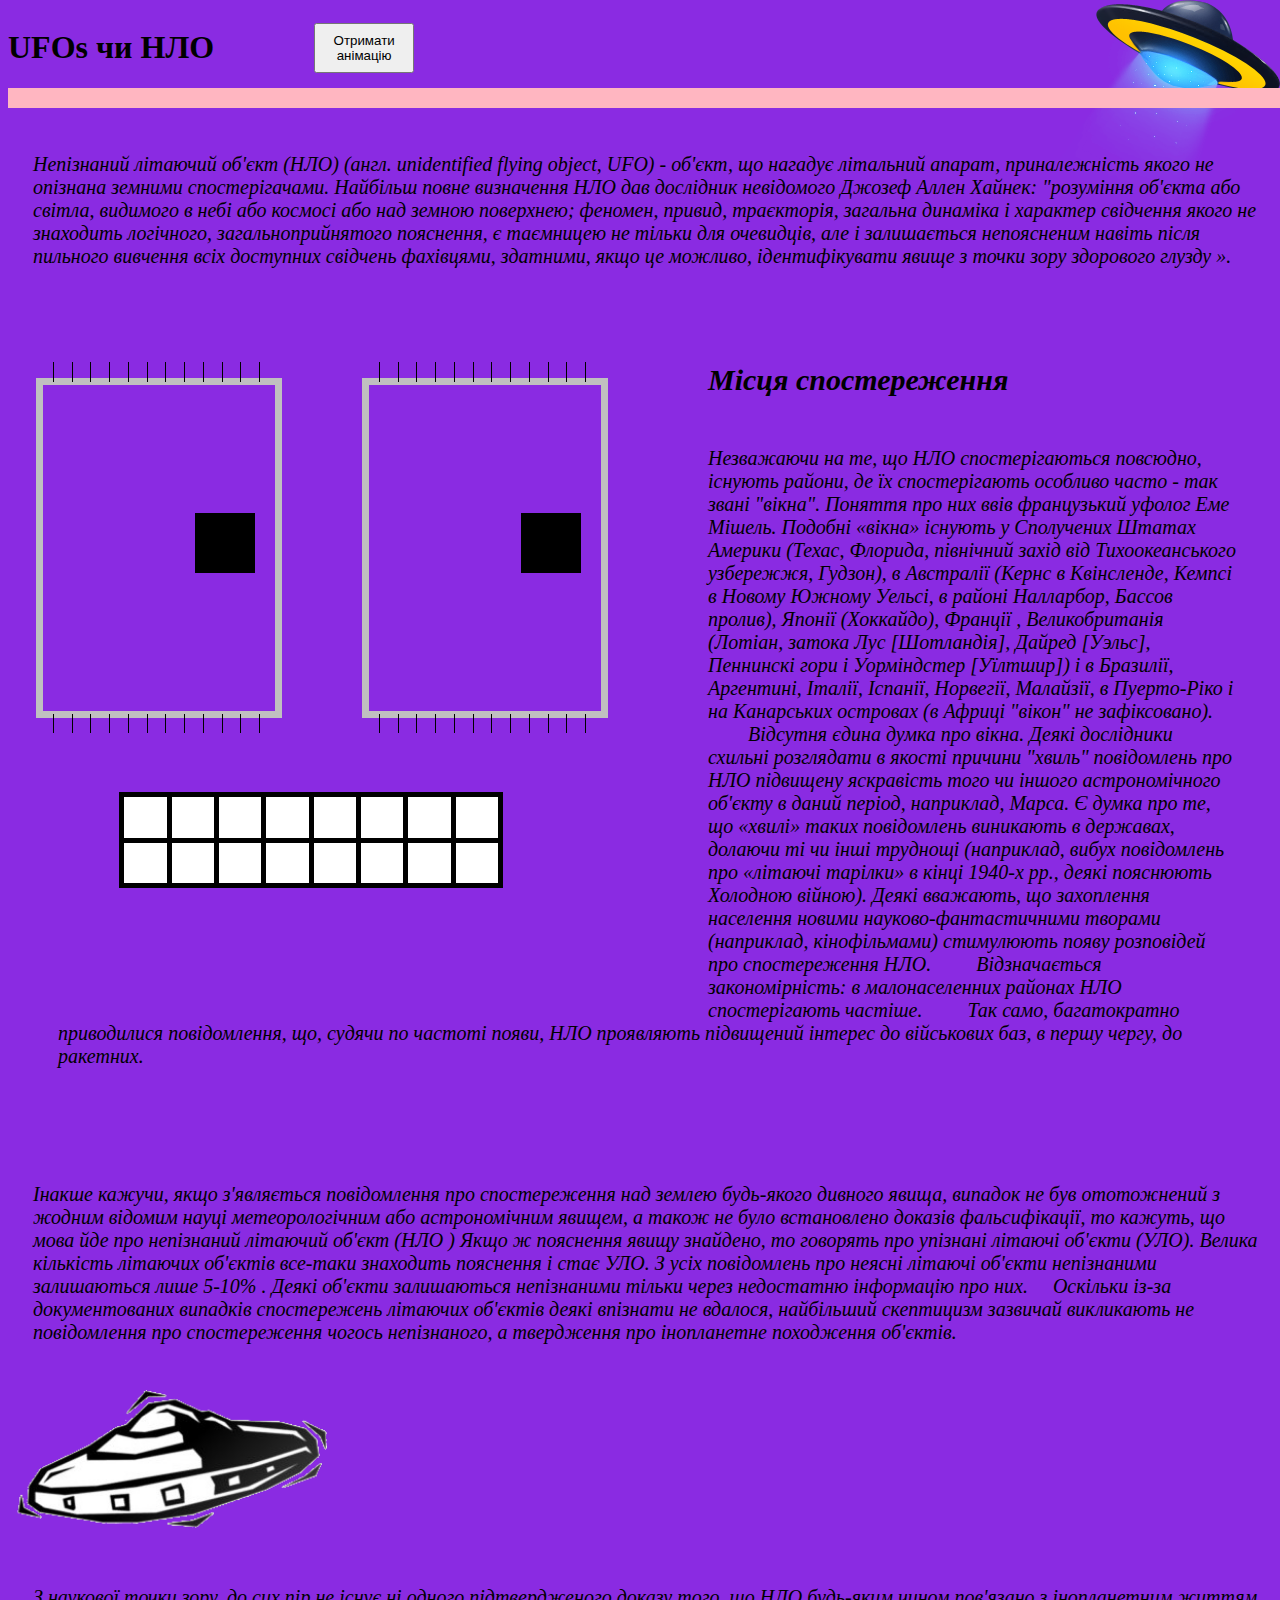
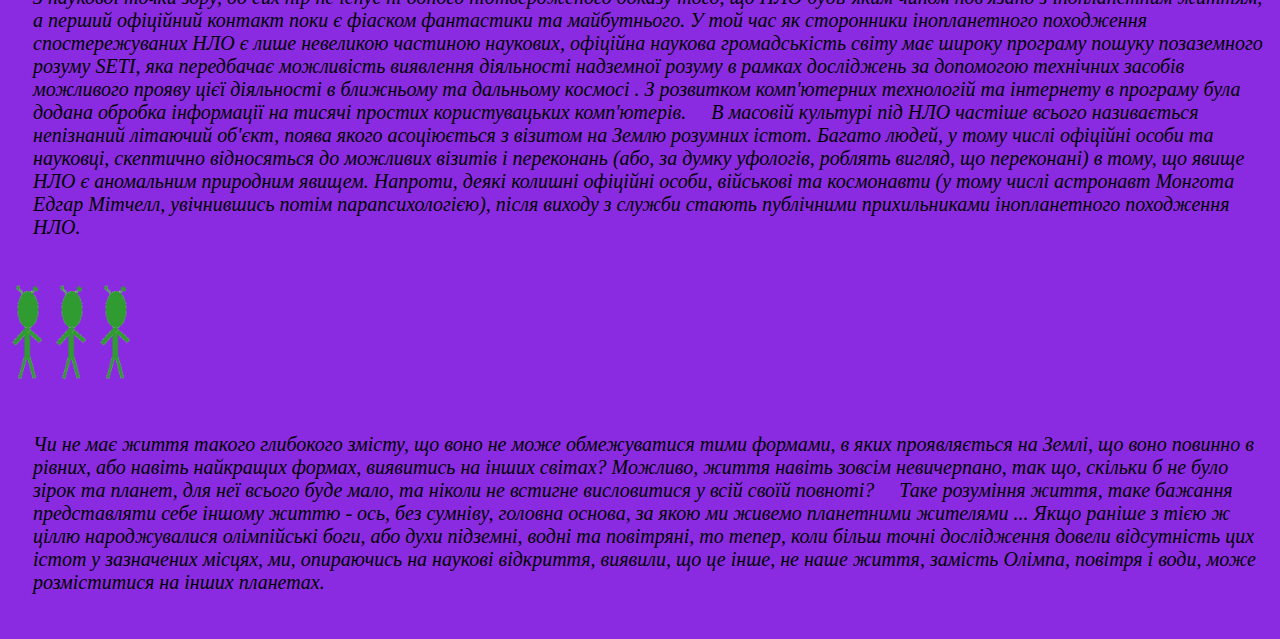
<file: index.html>
<!doctype html>
<html>
<head>
    <meta charset="utf-8">
    <title>UFOs</title>
    <link type="text/css" href="style/animation.css" rel="stylesheet">
    <script src="https://code.jquery.com/jquery-1.12.4.js"></script>
    <script src="scripts/animation.js"></script>
</head>
<body>
<h1>UFOs чи НЛО </h1><button id="animate">Отримати анімацію</button>
<div class="line"></div>
<p>Непізнаний літаючий об'єкт (НЛО)  (англ. unidentified flying object, UFO) -  об'єкт, що нагадує літальний апарат, приналежність якого не опізнана земними спостерігачами. Найбільш повне визначення НЛО дав дослідник невідомого Джозеф Аллен Хайнек: "розуміння об'єкта або світла, видимого в небі або космосі або над земною поверхнею; феномен, привид, траєкторія, загальна динаміка і характер свідчення якого не знаходить логічного, загальноприйнятого пояснення, є таємницею не тільки для очевидців, але і залишається непоясненим навіть після пильного вивчення всіх доступних свідчень фахівцями, здатними, якщо це можливо, ідентифікувати явище з точки зору здорового глузду ».</p>

<div class="face">
    <div class="left">
        <img src="images/eye.png" alt="big_eye">
        <div class="pupil">
            <img src="images/pupil.GIF" alt="pupil">
        </div>
    </div>
    <div class="right">
        <img src="images/eye.png" alt="big_eye">
        <div class="pupil">
            <img src="images/pupil.GIF" alt="pupil">
        </div>
    </div>
    <div class="teeth">
        <img src="images/teeth.png" alt="teeth">
    </div>
</div>
<div class="face_text">
    <h2>Місця спостереження</h2>
    <p>
        Незважаючи на те, що НЛО спостерігаються повсюдно, існують райони, де їх спостерігають особливо часто - так звані "вікна". Поняття про них ввів французький уфолог Еме Мішель. Подобні «вікна» існують у Сполучених Штатах Америки (Техас, Флорида, північний захід від Тихоокеанського узбережжя, Гудзон), в Австралії (Кернс в Квінсленде, Кемпсі в Новому Южному Уельсі, в районі Налларбор, Бассов пролив), Японії (Хоккайдо), Франції , Великобританія (Лотіан, затока Лус [Шотландія], Дайред [Уэльс], Пеннинскі гори і Уорміндстер [Уїлтшир]) і в Бразилії, Аргентині, Італії, Іспанії, Норвегії, Малайзії, в Пуерто-Ріко і на Канарських островах (в Африці "вікон" не зафіксовано).

                Відсутня єдина  думка про вікна. Деякі дослідники схильні розглядати  в якості причини "хвиль" повідомлень про НЛО підвищену яскравість того чи іншого астрономічного об'єкту в даний період, наприклад, Марса. Є думка про те, що «хвилі» таких повідомлень виникають в державах, долаючи ті чи  інші труднощі (наприклад, вибух повідомлень про «літаючі тарілки» в кінці 1940-х рр., деякі пояснюють Холодною війною). Деякі вважають, що захоплення населення новими науково-фантастичними творами (наприклад, кінофільмами) стимулюють появу розповідей про спостереження НЛО.

                Відзначається закономірність: в малонаселенних районах НЛО спостерігають частіше.

                Так само, багатократно приводилися повідомлення, що, судячи по частоті появи, НЛО проявляють підвищений інтерес до військових баз, в першу чергу, до ракетних.
           </p>
</div>
<p>
    Інакше кажучи, якщо з'являється повідомлення про спостереження над землею будь-якого дивного явища, випадок не був ототожнений з жодним відомим науці метеорологічним або астрономічним явищем, а також не було встановлено доказів фальсифікації, то кажуть, що мова йде про непізнаний літаючий об'єкт (НЛО ) Якщо ж пояснення явищу знайдено, то говорять про упізнані літаючі об'єкти (УЛО). Велика кількість літаючих об'єктів все-таки знаходить пояснення і стає УЛО. З усіх повідомлень про неясні літаючі об'єкти непізнаними залишаються лише 5-10% . Деякі об'єкти залишаються непізнаними тільки через недостатню інформацію про них.

        Оскільки із-за документованих випадків спостережень літаючих об'єктів деякі впізнати не вдалося, найбільший скептицизм зазвичай викликають не повідомлення про спостереження чогось непізнаного, а твердження про інопланетне походження об'єктів.
</p>
<div class="ufo_container">
    <img class="ufo" src="images/ufos.png" alt="ufo">
</div>
<p>
    З наукової точки зору, до сих пір не існує ні одного підтвердженого доказу того, що НЛО будь-яким чином пов'язано з інопланетним життям, а перший офіційний контакт поки є фіаском фантастики та майбутнього. У той час як сторонники інопланетного походження спостережуваних НЛО є лише невеликою частиною наукових, офіційна наукова громадськість світу має широку програму пошуку позаземного розуму SETI, яка передбачає можливість виявлення діяльності надземної розуму в рамках досліджень за допомогою технічних засобів можливого прояву цієї діяльності в ближньому та дальньому космосі . З розвитком комп'ютерних технологій та інтернету в програму була додана обробка інформації на тисячі простих користувацьких комп'ютерів.

        В масовій культурі під НЛО частіше всього називається непізнаний літаючий об'єкт, поява якого асоціюється з візитом на Землю розумних істот. Багато людей, у тому числі офіційні особи та науковці,  скептично відносяться до можливих візитів і переконань (або, за думку уфологів, роблять вигляд, що переконані) в тому, що явище НЛО є аномальним природним явищем. Напроти, деякі колишні офіційні особи, військові та космонавти (у тому числі астронавт Монгота Едгар Мітчелл, увічнившись потім парапсихологією), після виходу з служби стають публічними прихильниками інопланетного походження НЛО.
</p>
<div>
    <img class="alien" src="images/green_man.png" alt="alien">
    <img class="alien" src="images/green_man.png" alt="alien">
    <img class="alien" src="images/green_man.png" alt="alien">
</div>
<p>
    Чи не має життя такого глибокого змісту, що воно не може обмежуватися тими формами, в яких проявляється на Землі, що воно повинно в рівних, або навіть найкращих формах, виявитись на інших світах? Можливо, життя навіть зовсім невичерпано, так що, скільки б не було зірок та планет, для неї всього буде мало, та ніколи не встигне висловитися у всій своїй повноті?

        Таке розуміння життя, таке бажання представляти себе іншому життю - ось, без сумніву, головна основа, за якою ми живемо планетними жителями ... Якщо раніше з тією ж ціллю народжувалися олімпійські боги, або духи підземні, водні та повітряні, то тепер, коли більш точні дослідження довели відсутність цих істот у зазначених місцях, ми,  опираючись на наукові відкриття, виявили, що це інше, не наше життя, замість Олімпа, повітря і води, може розміститися на інших планетах.
</p>
</body>
</html>
</file>
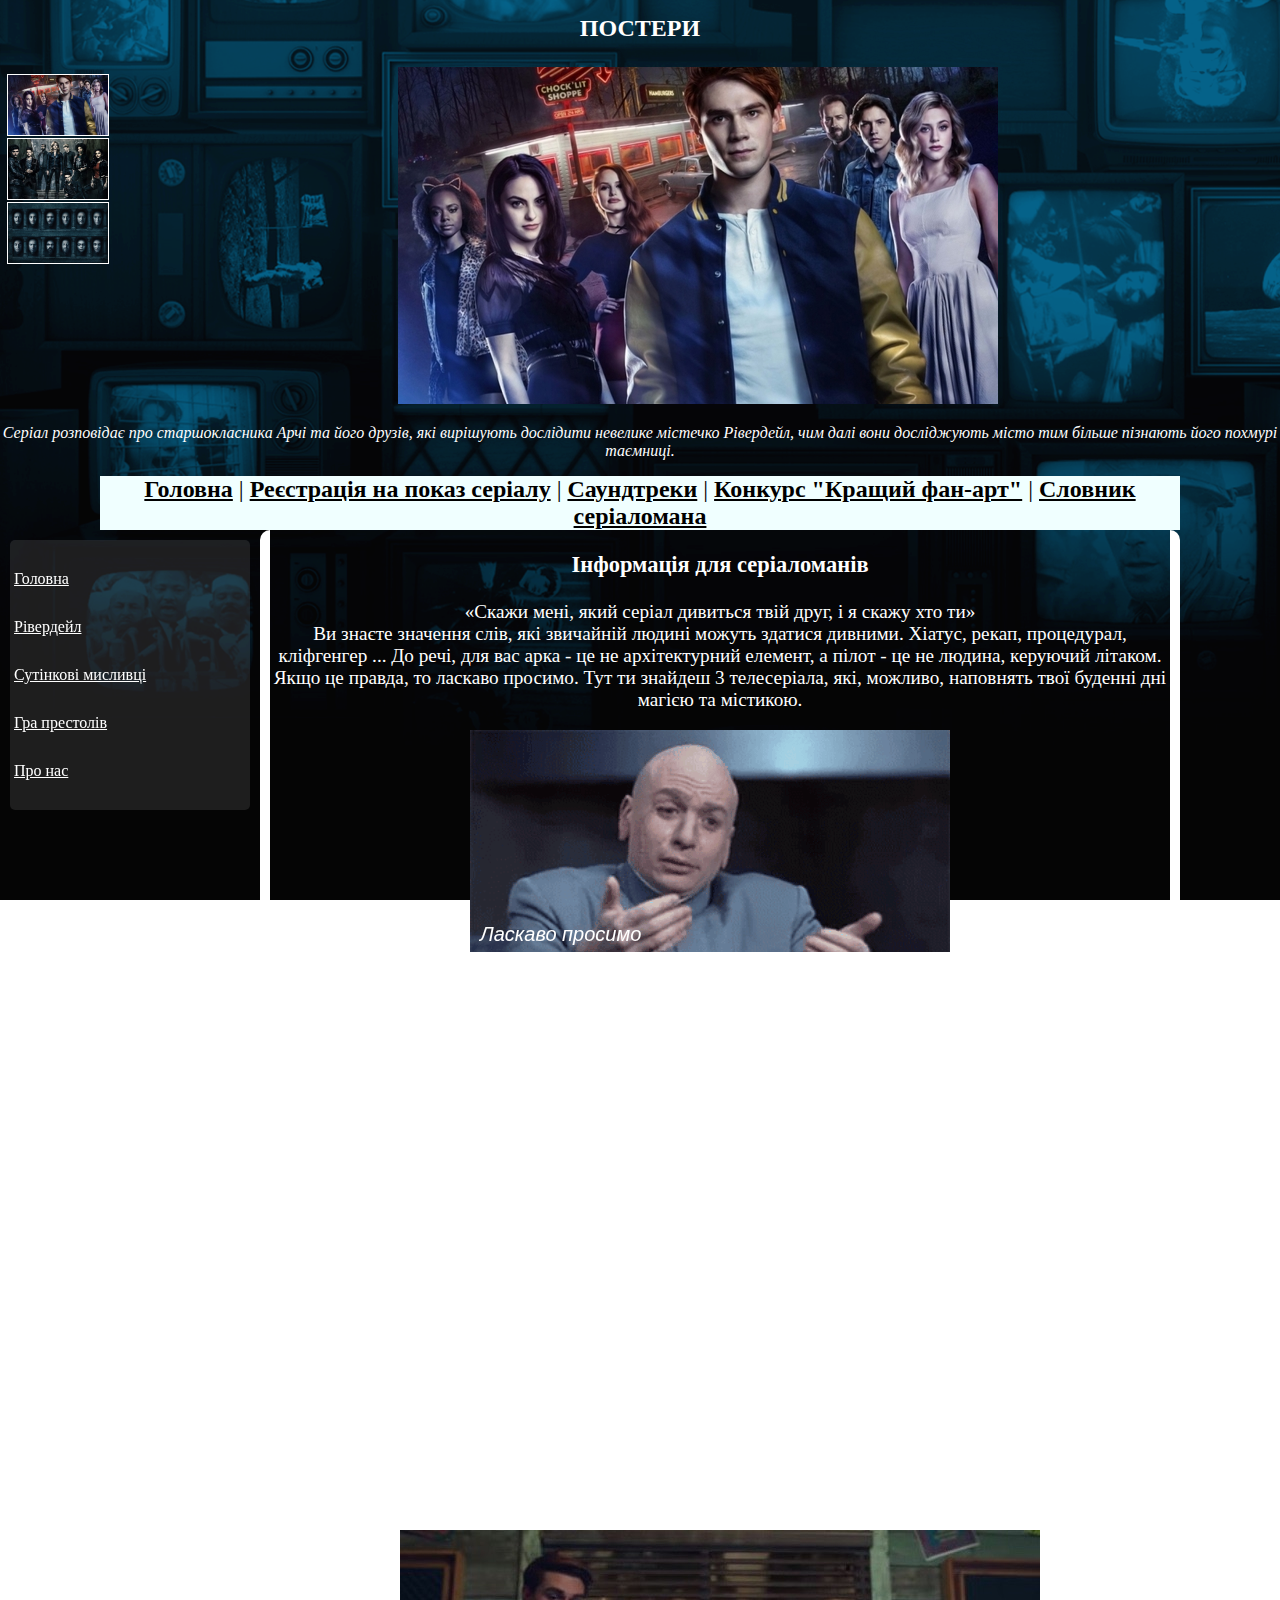
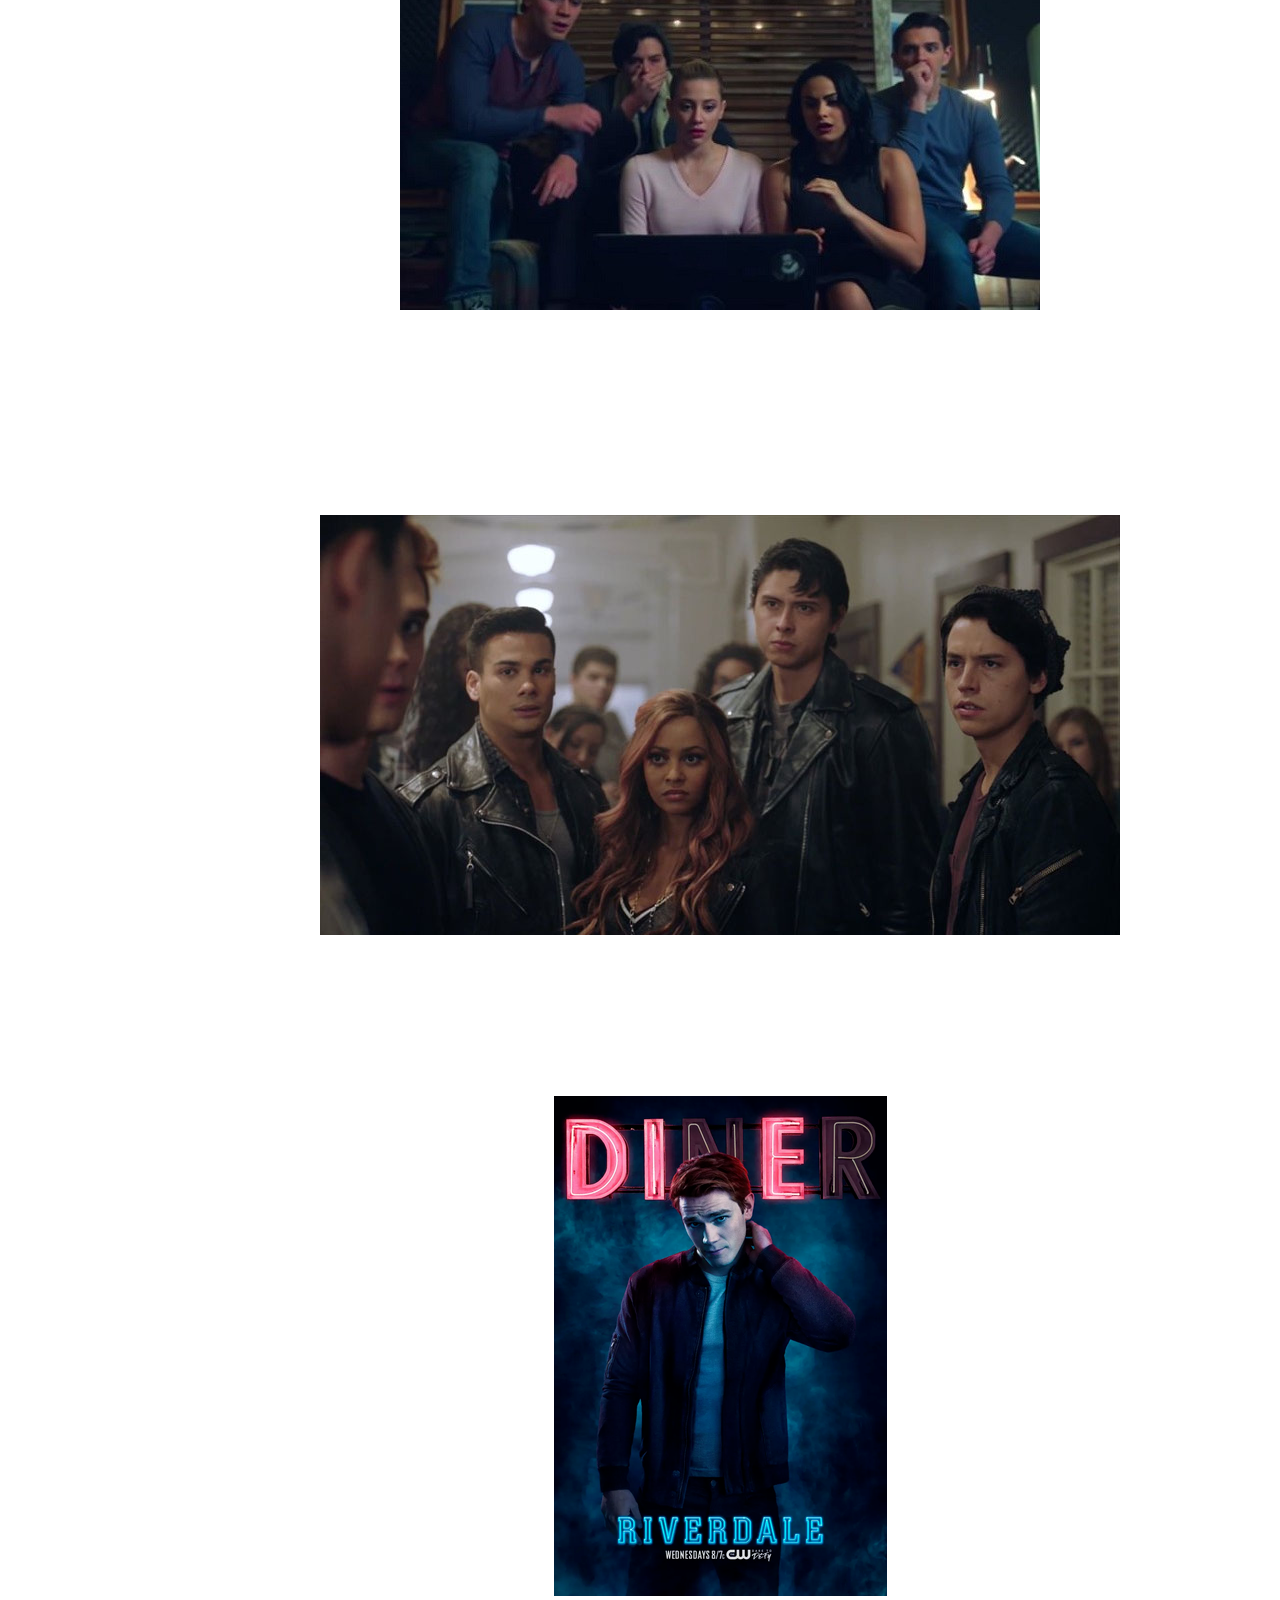
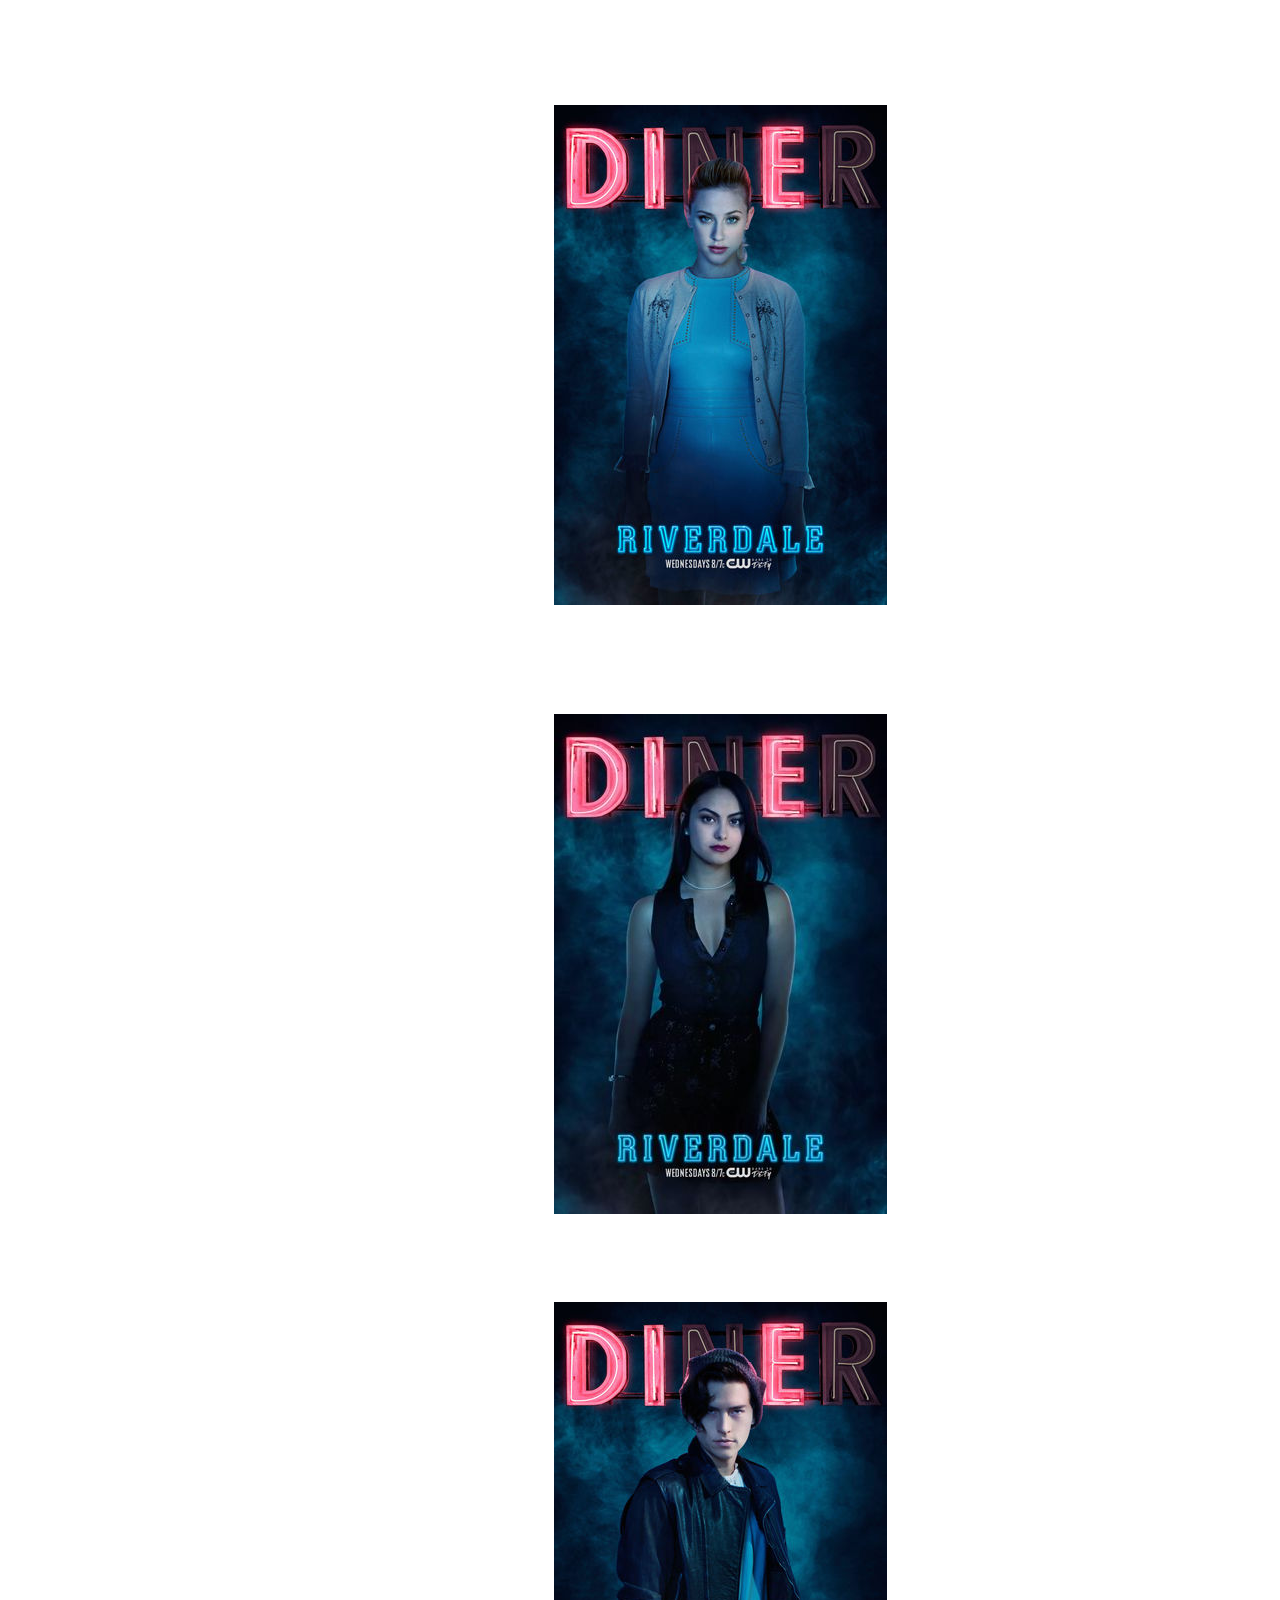
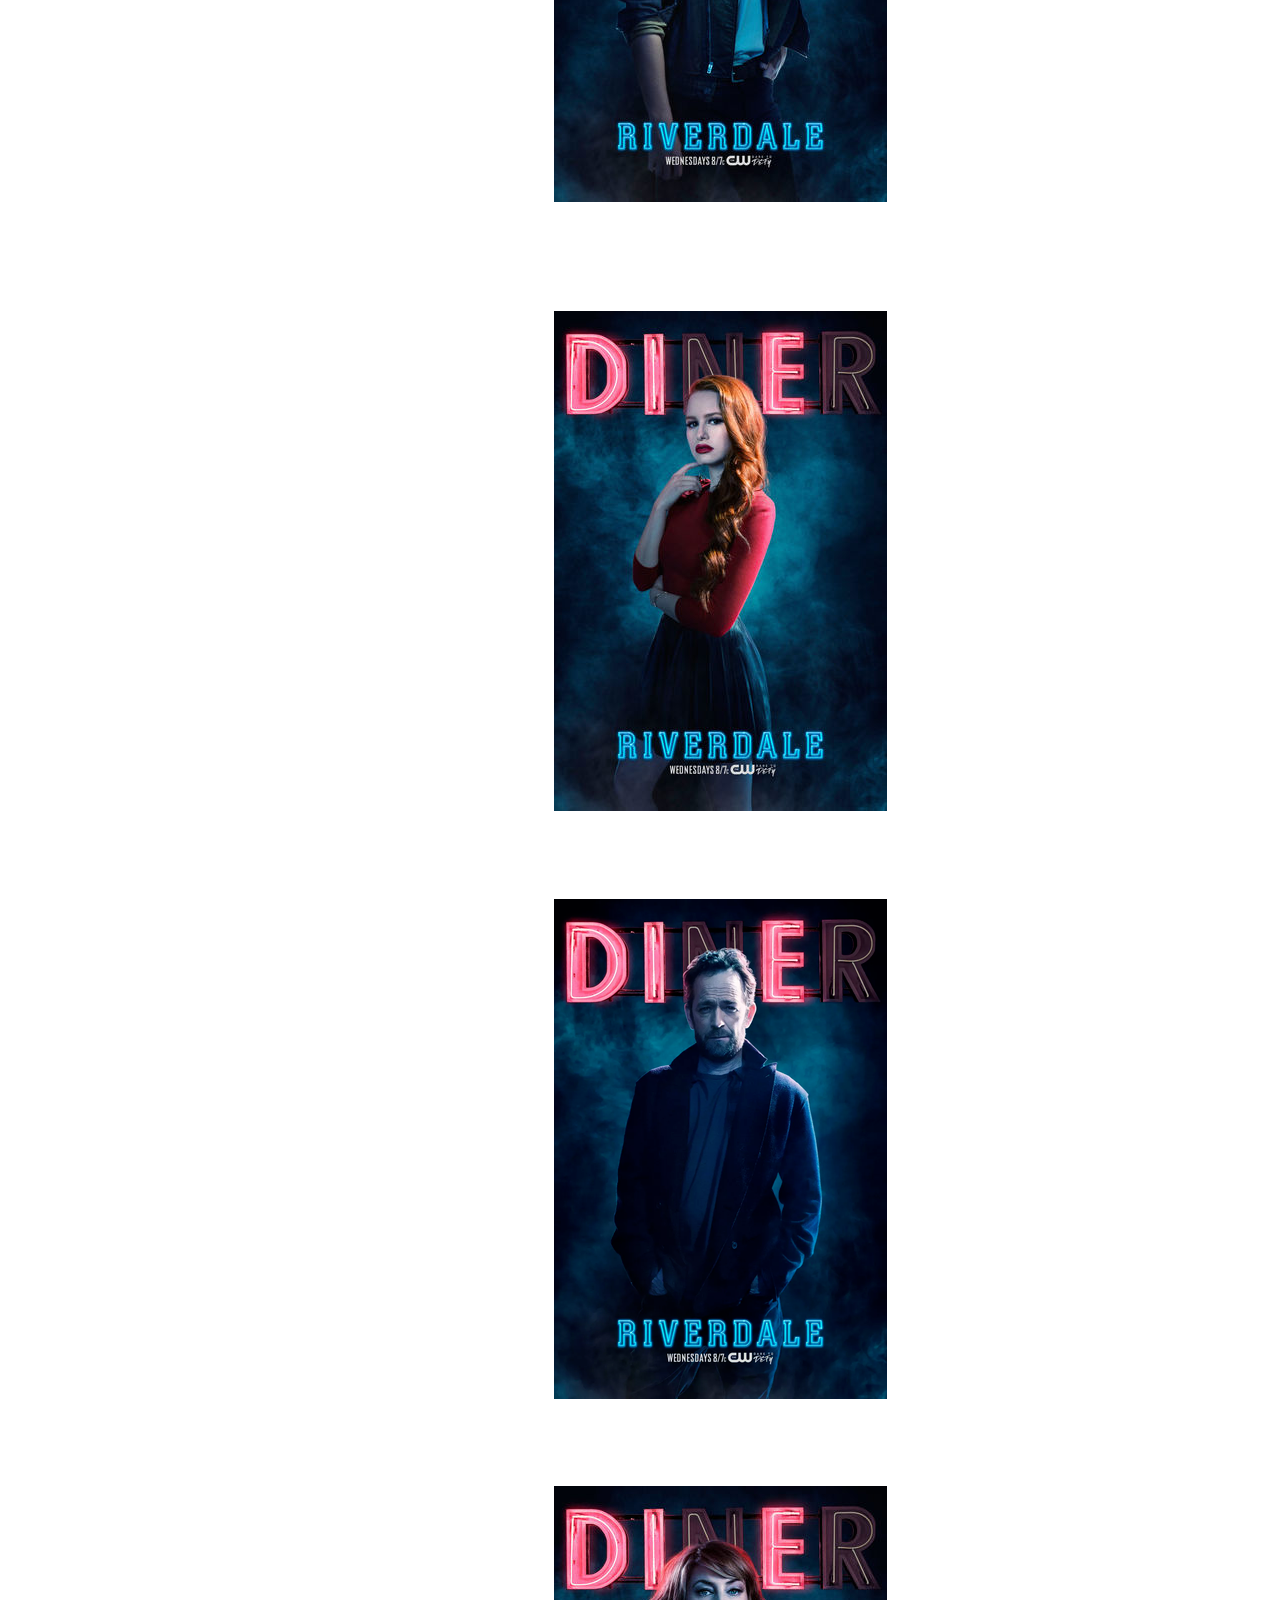
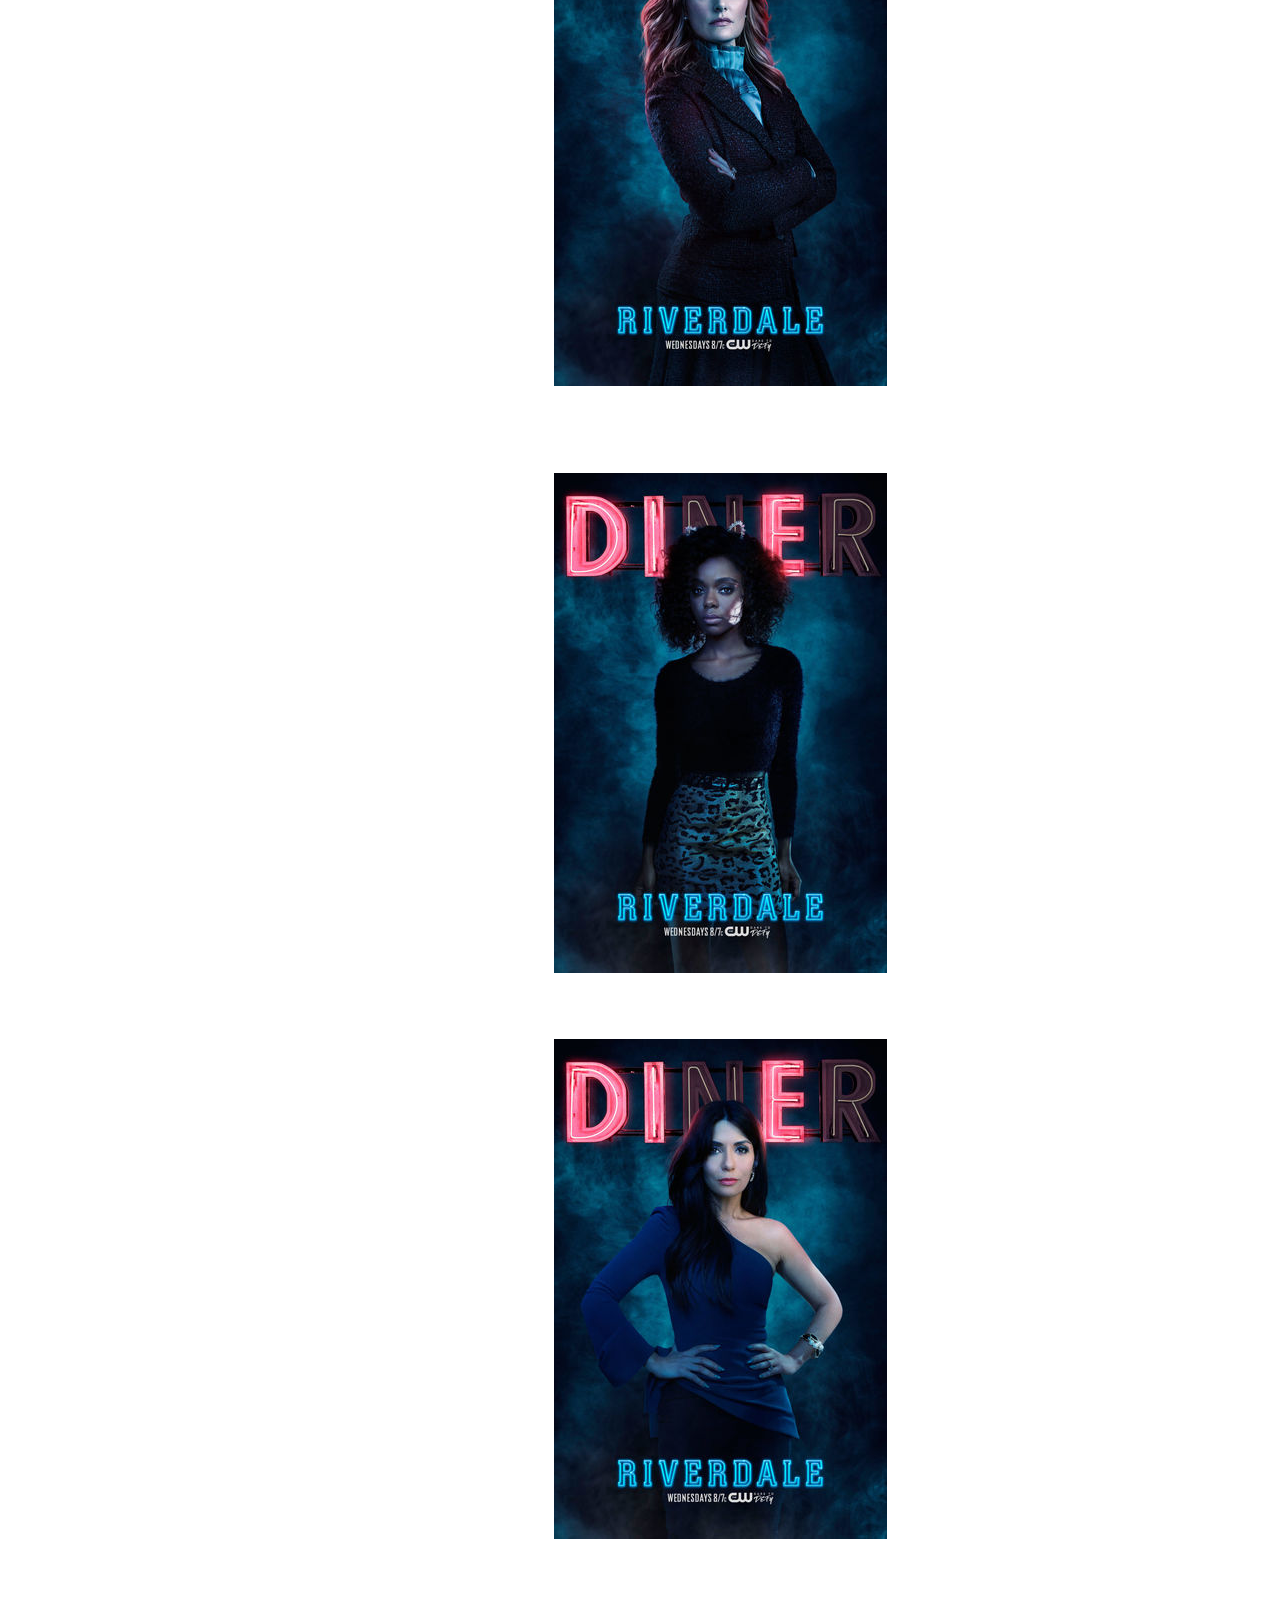
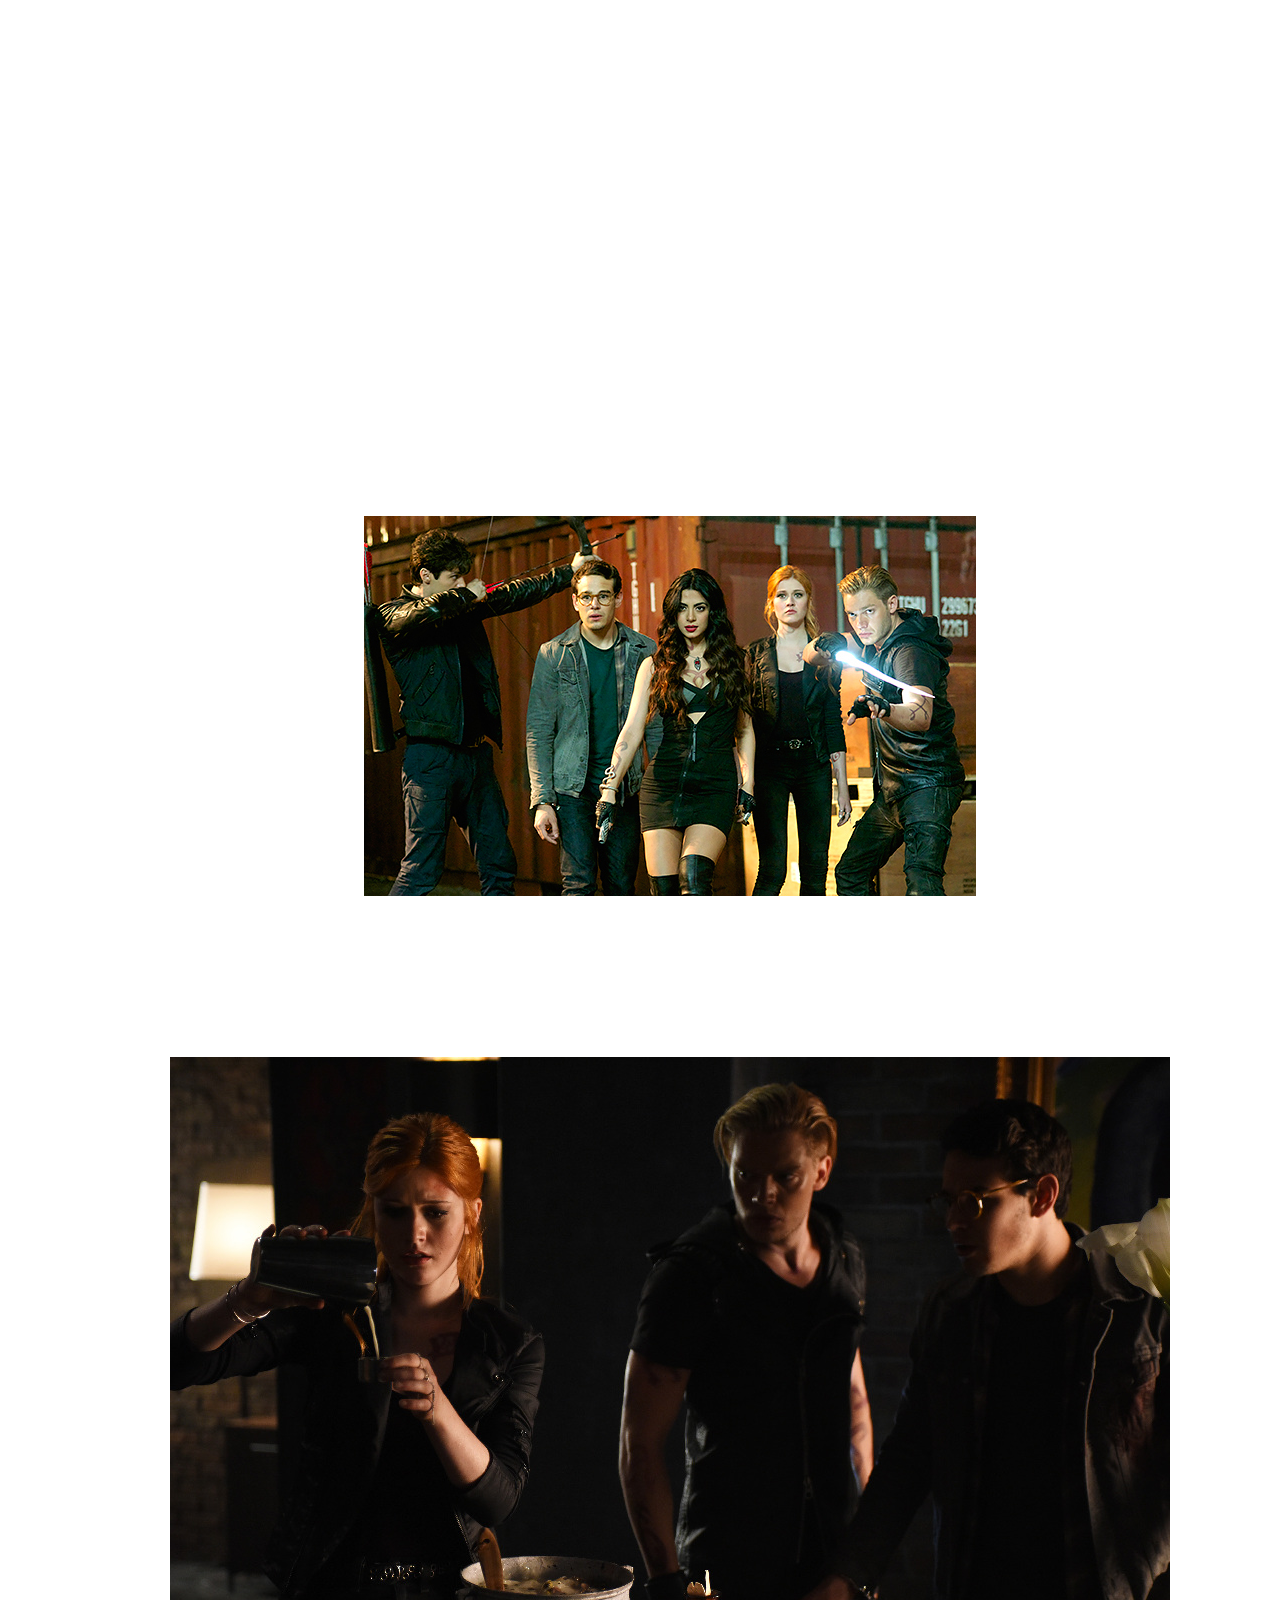
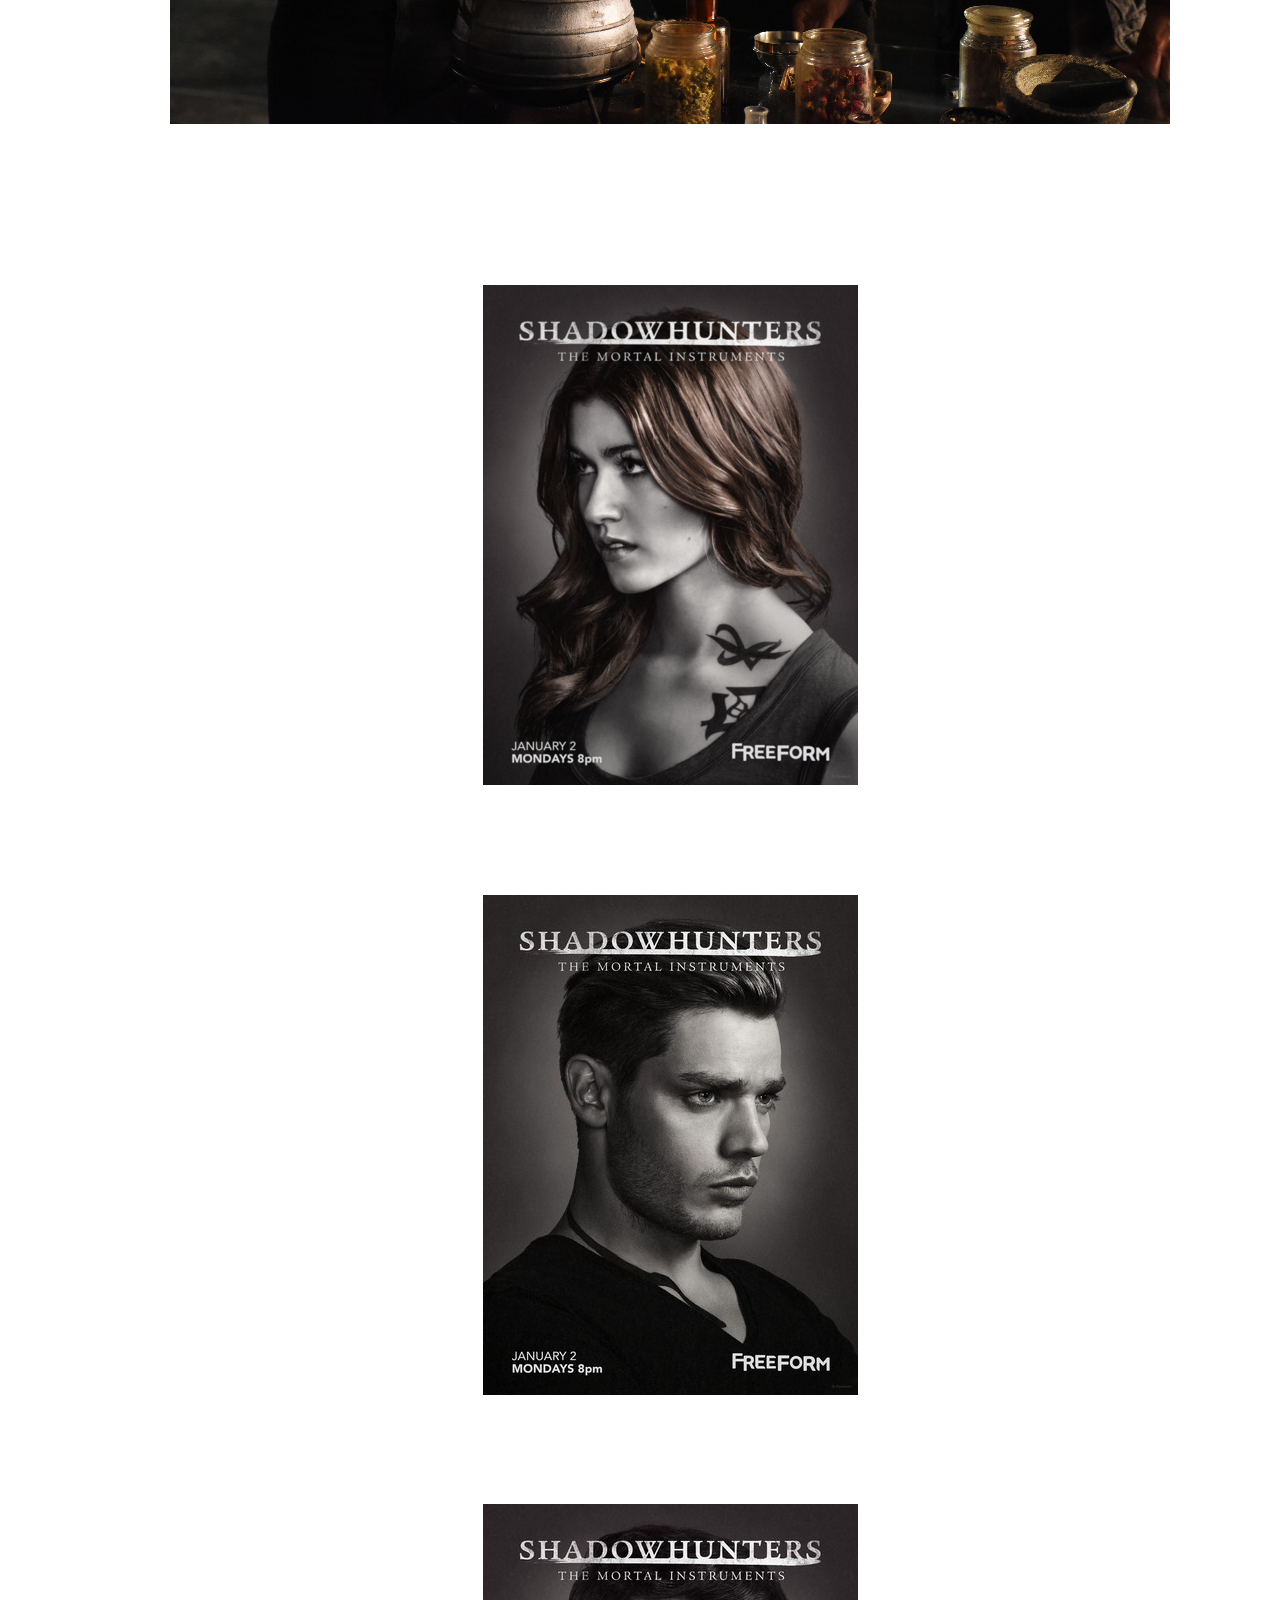
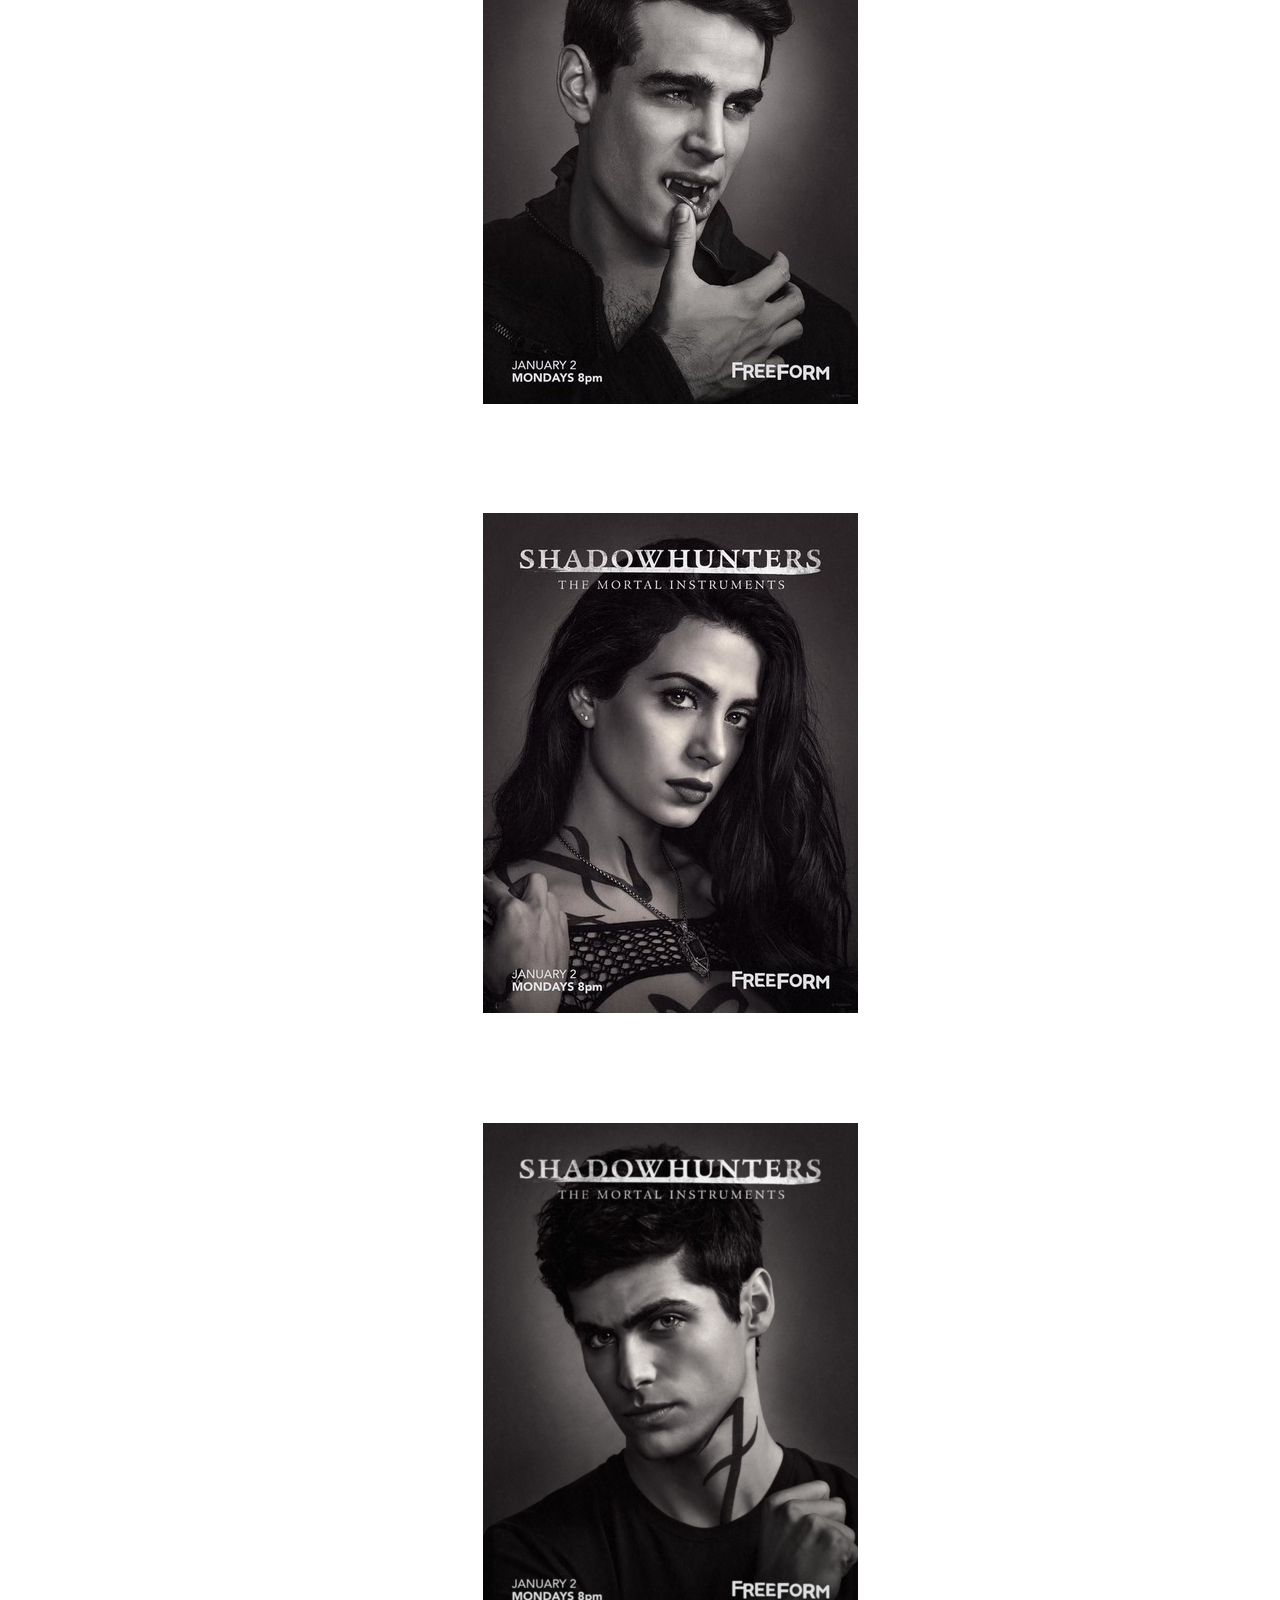
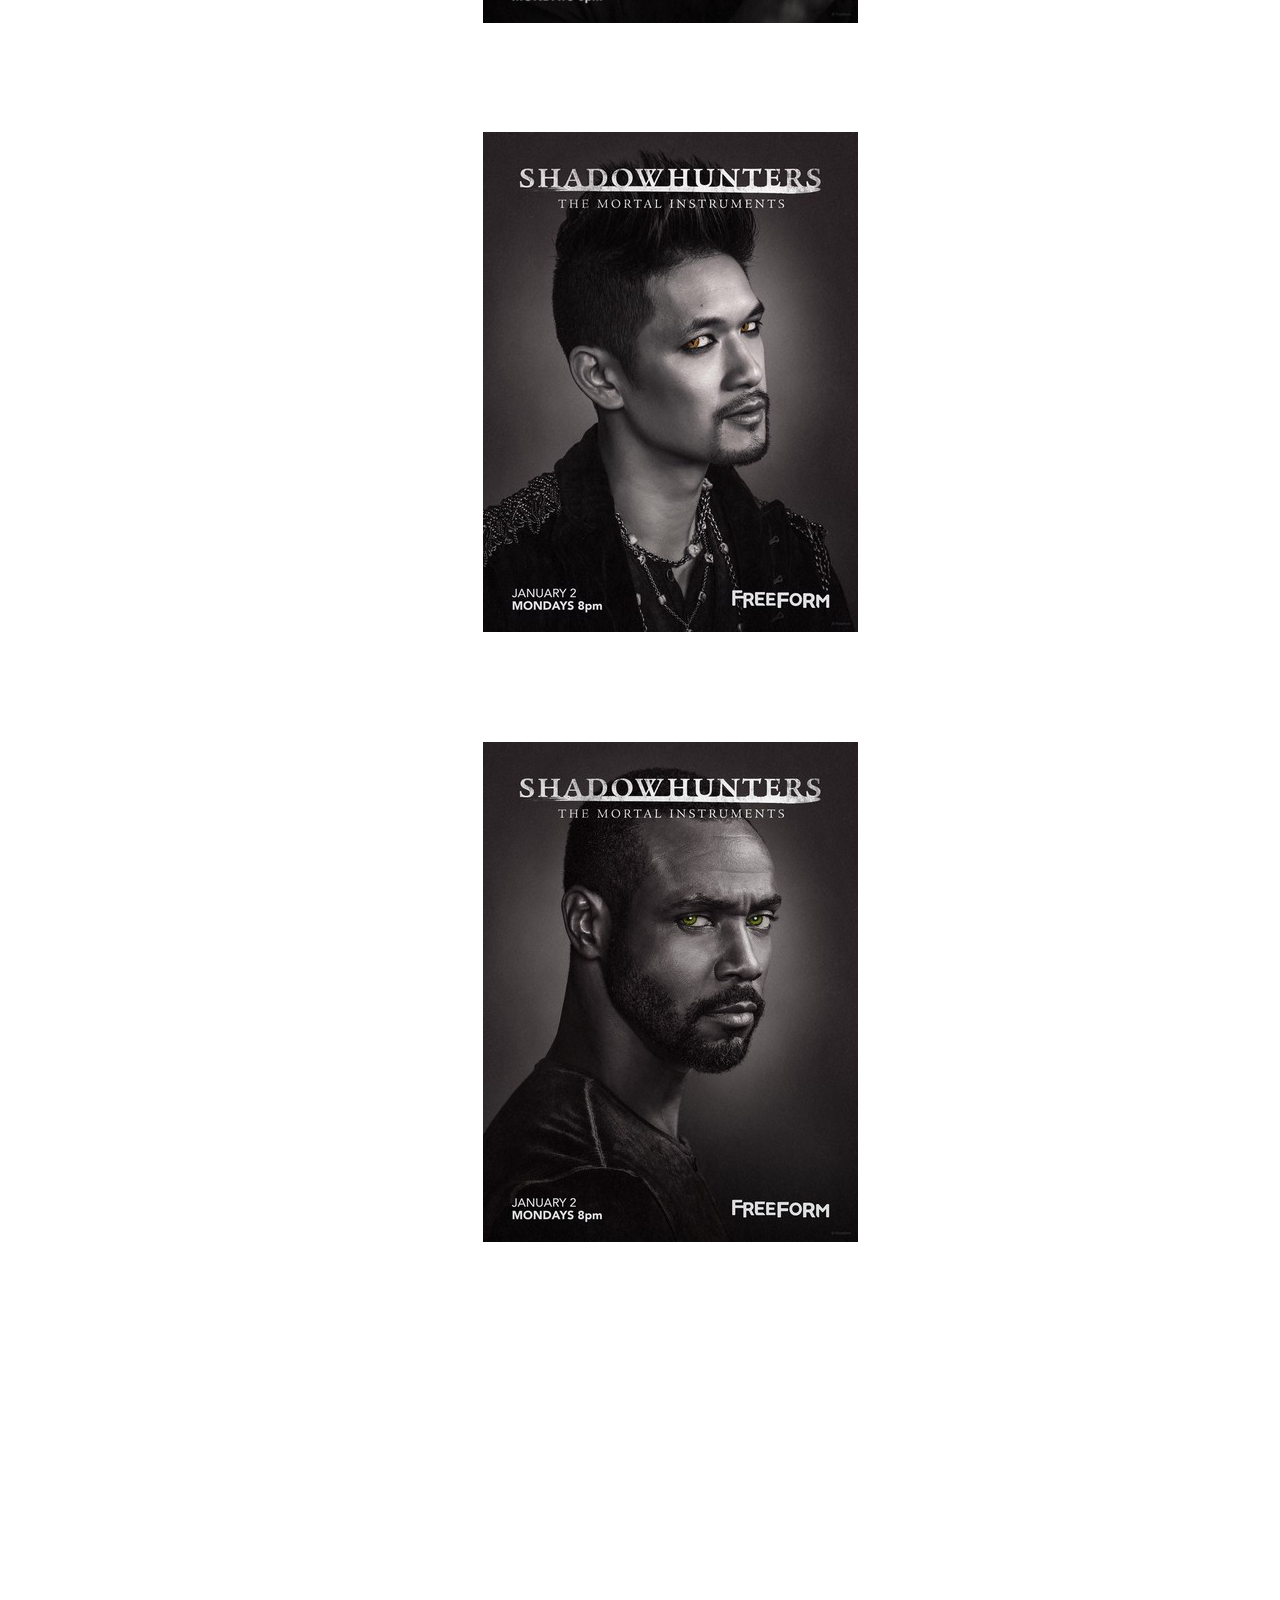
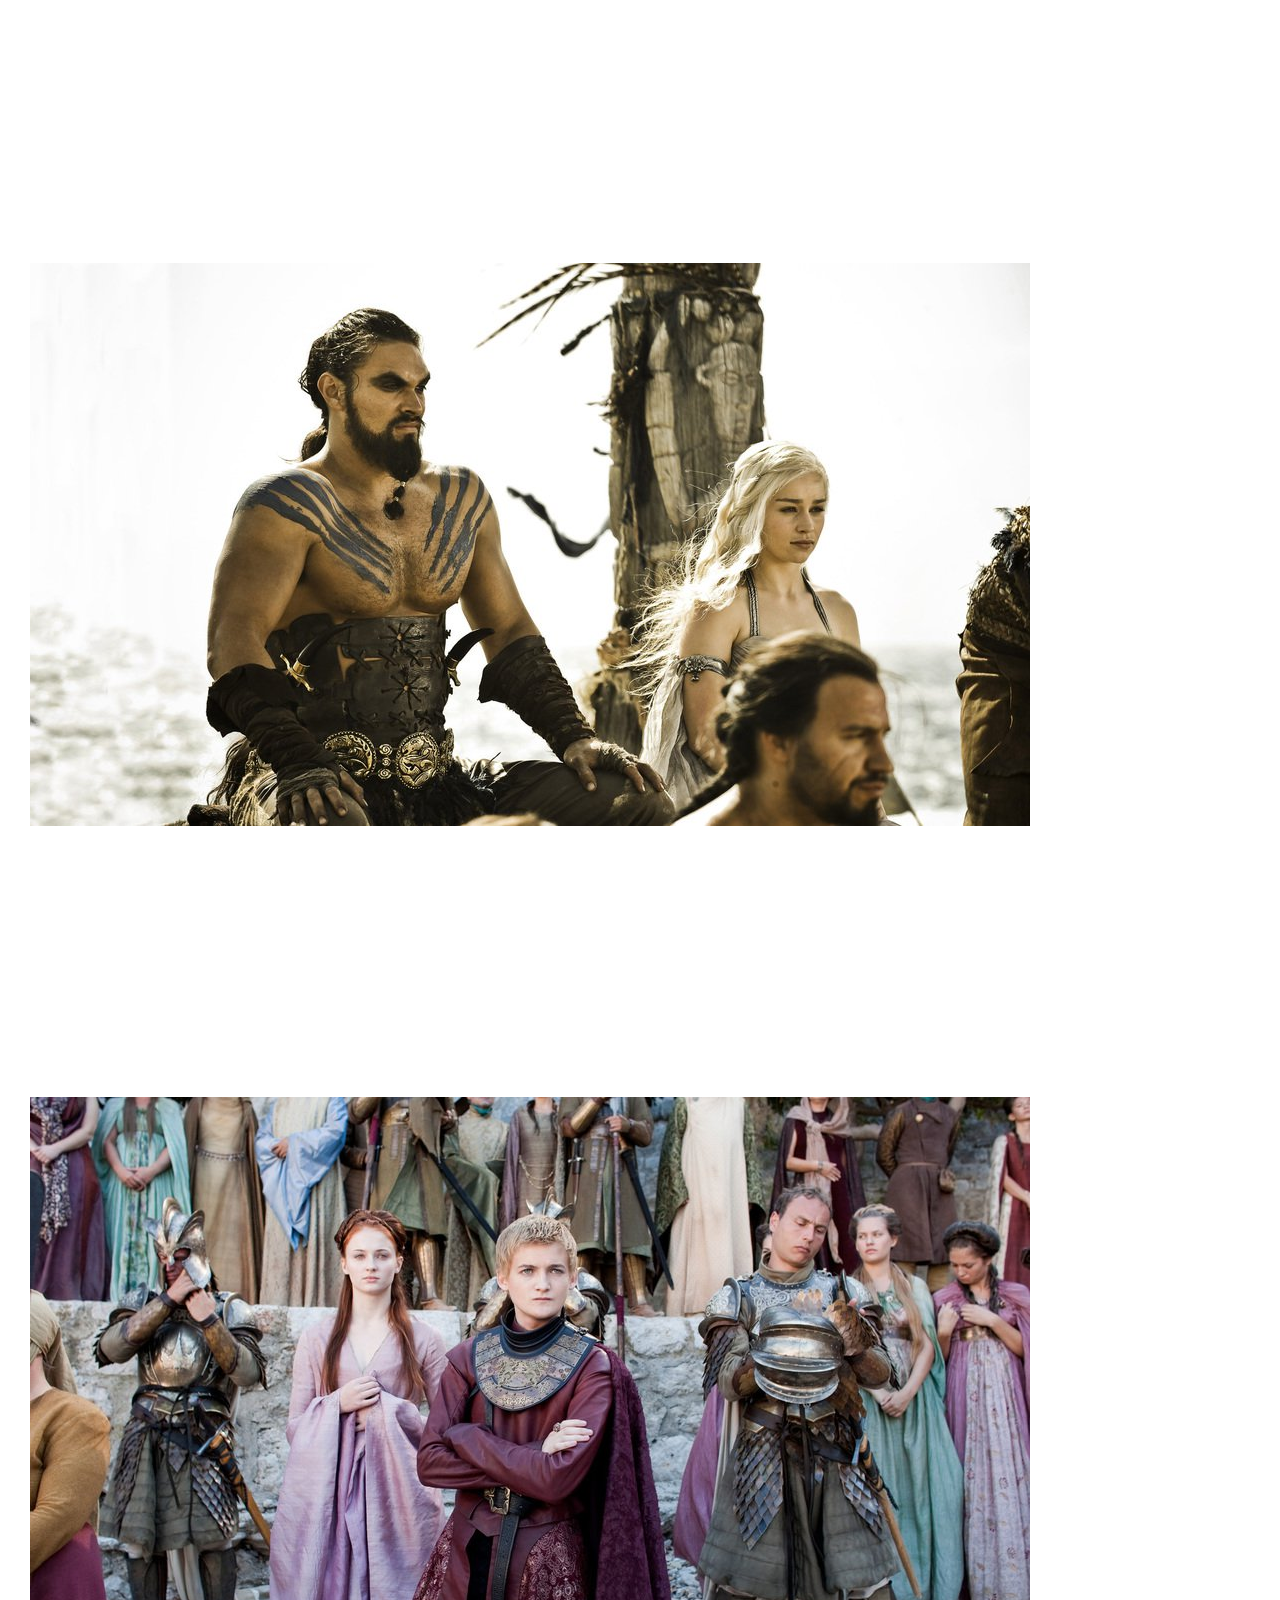
<file: Lab3/index.html>
<!DOCTYPE html>
<html lang="uk">
<head>
    <meta charset="UTF-8">
    <title>СЕРІАЛИ</title>
    <link href="styles/style.css" rel="stylesheet" type="text/css">
    <script src="script/animation.js"></script>
    <script src="script/pictureinfo.js"></script>


</head>
<body>
   <article>
       <header>ПОСТЕРИ</header>
       <div class="wreaper_pic">
           <ul class="small_pic">
               <li><img src="Images/riverdale.jpg" alt="pict1" ></li>
               <li><img src="Images/shadowhunters.jpg" alt="pict2"></li>
               <li><img src="Images/gameofthrones.jpg" alt="pict3"></li>
           </ul>
           <img alt="inphoto" id='picture' src="Images/riverdale.jpg">
           <p id='picture_info'>
               Серіал розповідає про старшокласника Арчі та його друзів, які вирішують дослідити невелике містечко Рівердейл, чим далі вони досліджують місто тим більше пізнають його похмурі таємниці.</p>
       </div>
       <nav>
           <a href="#">Головна</a>  | <a href="registration.html">Реєстрація на показ серіалу</a> | <a href="soundtrack.html">Саундтреки</a> | <a href="pic.html">Конкурс "Кращий фан-арт"</a> | <a href="ajax.html">Словник серіаломана</a>
       </nav>
       <main>
           <section>
               <h3>Інформація для серіаломанів</h3>
               <p>
                   <q>Скажи мені, який  серіал дивиться твій друг, і я скажу хто ти</q><br>
                   Ви знаєте значення слів, які звичайній людині можуть здатися дивними. Хіатус, рекап, процедурал, кліфгенгер ...
                   До речі, для вас арка - це не архітектурний елемент, а пілот - це не людина, керуючий літаком. Якщо це правда, то ласкаво просимо.
                   Тут ти знайдеш 3 телесеріала, які, можливо, наповнять твої буденні дні магією та містикою.
               </p>
               <div id="Canvas">
                   <canvas id="7Afd" height="480" width="287">
                   </canvas>
               </div>
           </section>
           <section id="riverdale">
               <h1>Рівердейл</h1>
               <h2>Сюжет</h2>
               <p>
                   Серіал розповідає про старшокласника Арчі та його друзів, які вирішують дослідити невелике містечко Рівердейл, чим далі вони досліджують місто тим більше пізнають його похмурі таємниці.
               </p>
               <h3> Сезон 1</h3>
               <p>
                   Вважається, що жити в маленьких містах нудно, зате безпечно, але жителі маленького американського містечка Рівердейл — з цим посперечались би. У цьому містечку всі один з одним знайомі і протягом вже багатьох років кожна з сімей зберігає свої таємниці.
                   На перший погляд дійсно здається, що в Рівердейл нічого не відбувається, але тут, як і скрізь, часто розгортаються драми, пристрасні любовні історії і кровна ворожнеча.

                   Своєрідний спокій жителів Рівердейл порушився тоді, коли без вісті зник Джейсон Блоссом, спадкоємець великої компанії з виробництва кленового сиропу.
                   Вважалося, що він потонув, але через деякий час тіло хлопця таки було знайдено з кулею в лобі.
                   Хто і навіщо вбив Джейсона? Чи причетна до цього його сестра-близнючка? Або, може бути, це зробив ватажок місцевого злочинного угруповання?
                   Так чи інакше, а смерть цього рудого хлопця запустила незворотний процес.
                   Тепер кожен житель Рівердейл повинен дуже постаратися, щоб не відкрити своїх секретів.
                   Непричетних і невинних людей в цьому місті не залишилося. Кожен так чи інакше встиг забруднитися і тепер настав час скинути брехливі маски.
                   Але при чому тут Арчі, Бетті, Вероніка, Шеріл і Джагхед?
                   Адже вони звичайні підлітки, на думці у яких повинні бути тільки розваги.
                   Але немає, вони теж заручники цієї історії і тому зобов'язані зіграти свої ролі </p>

               <img src="Images/riverdale/riverdale-season-2-spoilers-hiram-lodge-to-shake-things-up-in-the-new-season.jpg" alt="2">
               <h3>Сезон 2</h3>
               <p>
                   Головні герої виявили, що у історії про зародження Рівердейла є своя таємниця.
                   Раніше ця земля належала Зміям, однак ті були винищені силами військ нині шанованого генерала.
                   Бажаючи донести правду до жителів міста, Баклан надихає банду на рішучі дії. Але чи вдасться їм досягти бажаного?
                   Тим часом, за порадою ФБР, намагаючись заслужити повагу містера Лоджа, Арчі вступає в команду по боротьбі.
                   Бетті дізнається про спосіб Чіка заробляти гроші, а її батько всіма способами намагається випровадити юнака зі свого будинку.
               </p>

               <img src="Images/riverdale/Riverdale-19.jpg" alt="12">
               <h3>Головні герої</h3>
              <p> <strong>Арчібальд (Арчі) Ендрюс (Кей Джей Апа) — старшокласник, який починає романтичні відносини відразу з декількома дівчатами.
               Пише музику і грає на гітарі всупереч батькові та футбольному тренеру.
               Зустрічається з Веронікою.
              </strong></p>
                   <img src="Images/riverdale/archie.png" alt="pict1">
               <p><strong>Елізабетт (Бетті) Купер (Лілі Рейнхарт) — розумна і мила дівчина, яка давно закохана у свого найкращого друга Арчі. Почала спілкуватися з Веронікою, бо втомилася бути ідеальною дочкою, студенткою і сестрою. Зустрічається з Джагхедом.
               </strong></p>
                   <img src="Images/riverdale/betty.jpg" alt="pict2">
               <p><strong>Вероніка Лодж (Каміла Мендес) — розумна, впевнена в собі старшокласниця, яка повертається в Рівердейл з Нью-Йорка, намагаючись почати нове життя після скандалу, пов'язаного з її батьком. Зустрічається з Арчі.
               </strong></p>
                   <img src="Images/riverdale/veronica.jpg" alt="pict3">
               <p><strong>Джагхед Джонс (Коул Спроус) — колишній найкращий друг Арчі, який досі страждає через розрив їхньої дружби. У ході серіалу вони відновлюють дружбу. Зустрічається з Бетті.
               </strong></p>
                       <img src="Images/riverdale/jughead.jpg" alt="pict4">
               <p><strong>Шеріл Блоссом (Маделайне Петш) — багата дівчина-маніпулятор, яка нещодавно втратила брата-близнюка під час загадкової катастрофи. Капітан команди з чирлідингу, найпопулярніша дівчина в школі.
               </strong></p>
                   <img src="Images/riverdale/cheryl.jpg" alt="pict5">
               <p><strong>Фредерік (Фред) Ендрюс (Люк Перрі) — батько Арчі, який володіє будівельною фірмою. Сподівається, що син коли-небудь очолить родинний бізнес.
               </strong></p>
                   <img src="Images/riverdale/fred.png" alt="pict6">
               <p><strong>Еліс Купер (Медхен Амік) — мама Бетті, редактор місцевої газети. Вона перфекціоніст, звалює занадто високі очікування на свою дочку.
               </strong></p>
                   <img src="Images/riverdale/cooper.jpg" alt="pict7">
               <p><strong>Джозі МакКой (Ешлі Мюррей) — зарозуміла та амбіційна дівчина, яка є солісткою музичної групи «Джозі та кішечки».
               </strong></p>
                   <img src="Images/riverdale/jozie.jpg" alt="pict8">
               <p><strong>Герміона Лодж (Марісоль Ніколс) — мама Вероніки.
               </strong></p>
                   <img src="Images/riverdale/hermione.jpg" alt="pict9">

           </section>
           <section id="shadowhunters">
               <h1>Сутінкові мисливці</h1>
               <h2>Сюжет</h2>
               <p> Сутінкові Мисливці розповідають про 18-ти річну Клері Фрей, яка у свій день народження дізнається, що вона не та, ким себе вважає, а насправді походить зі стародавньої лінії Сутінкових Мисливців - гібридів ангелів і людей, які полюють за демонами. Коли викрадають її мати Джослін, Клері поринає у світ полювання на демонів з містичним Сутінковим Мисливцем Джейсом і її найкращим другом, Саймоном. Тепер вона живе навколо фейрі, магів, вампірів і перевертнів.
               </p>
               <h3>1 сезон</h3>
               <p>У вісімнадцять років деякі хлопці і дівчата відчувають безліч труднощів, тому що вони стикаються з реальними проблемами.
                   До цього моменту за них усе вирішували батьки, а тепер прийшов час подорослішати.
                   Юна героїня фантастичної історії рівно в день свого повноліття зрозуміла, як бувають суворі будні.
                   Клері Фрэй несподівано з’ясувала, що вона спадкоємиця дуже незвичайної сім’ї, яка звикла називати себе Сутінкові Мисливці.
                   Виявляється, її родичі наполовину ангели, а друга їх частина людська.
                   Цей таємний клан намагається захищати світ від демонів і їх злого впливу.
                   До цієї не зовсім приємної новини додалася ще одна.
                   Хтось викрав мати дівчини, і невідомо, де вона і що з нею.
                   Клері вирішується відправитися на пошуки своєї мами, але розуміє, що сама навряд чи знайде її.
                   Тоді вона просить про допомогу свого друга на ім’я Саймон. Хлопець охоче погоджується врятувати свою подругу з біди.
                   Джейс, що вважає себе одним з мисливців, теж вирішив приєднатися до хлопців і допомогти їм відшукати зниклу жінку.
                   Разом у них більше можливостей її знайти. В ході подій героїня якимось дивним чином потрапляє в іншу реальність.
                   Вона здійснила подорож в часі і опинилася в іншому світі. Що це за місце?
               </p>
               <img src="Images/shadowhunters/shadowhunters-1.jpg" alt="1">
               <h3>2 сезон</h3>
               <p>
                   На початку 2-го сезону кудись пропадає Джейс, і всі хлопці з Інституту починають його шукати.
                   З'ясовується, що хлопець виявився в складній ситуації, але Клері з друзями вдається його врятувати.
                   Правда, їх дії привертають увагу Клейв, що може бути дуже небезпечно ...</p>
               <img src="Images/shadowhunters/140223_4413.jpg" alt="2">
               <h3>Головні герої</h3>
               <p><strong>
                   Кларісса (Клері) Фейрчальд (в ролі акторка Кетрін МакНамара, Софія Уеллс в ролі молодої Клері) - 18-літня студентка університету мистецтв в Нью-Йорку.
                   Її світ змінився, коли її маму викрали, і вона дізнається про свою надприродну долю — вона сутінковий мисливець (гібрид людини-ангела).</strong></p>
               <img src="Images/shadowhunters/Clary-Fray-shadowhunters-tv-show-40508280-375-500.png" alt="3">
                 <p><strong>Джейс Вейланд (Ерондейл, Моргенштерн, в ролі Домінік Шервуд)-
                     cутінковий мисливець; один із найсильніших воїнів у війні проти демонів.
                     Прийомний брат Ізабель та Алека Лайтвудів. парабатай Алека Лайтвуда. Коханий Клері.</strong></p>
               <img src="Images/shadowhunters/Shadowhunters-Season-2-Jace-shadowhunters-tv-show-40073899-375-500.jpg" alt="4">
               <p><strong>Саймон Льюїс (в ролі Альберто Розенде) -
                   звичайна людина (у сутінковому світі — примітивний) згодом стає мешканцем нижнього світу - вампіром, студент бухгалтерського обліку, давній приятель та найкращий друг Клері.
                   Володіє великим почуттям гумору. Закоханий в Клері, але згодом зустрічається з Маєю.</strong></p>
               <img src="Images/shadowhunters/-Simon-Lewis-shadowhunters-tv-show-40508281-375-500.jpg" alt="5">
               <p><strong>Ізабель (Іззі) Лайтвуд (в ролі Емерод Тубіа)
                   - сутінковий мисливець; сестра Алека; приваблива власниця батога, яка бореться разом зі своїми братами проти темного світу.
                   Не дивлячись на войовничу силу, має одну слабкість: погані хлопці.
               </strong></p>
               <img src="Images/shadowhunters/Shadowhunters-Season-2-Isabelle-shadowhunters-tv-show-40073902-375-500.jpg" alt="6">
               <p><strong>Алек Лайтвуд (в ролі Меттью Даддаріо)-
                   cутінковий мисливець; рідний брат Ізабель, вправний воїн.
                   Постійно намагається привернути до себе увагу свого парабатая та зведеного брата Джейса. Стає головою Інститу, зустрічається з Магнусом.</strong></p>
               <img src="Images/shadowhunters/Alec-Lightwood-shadowhunters-tv-show-40508278-375-500.png" alt="7">
               <p><strong>Магнус Бейн (в ролі Гаррі Шам мол.)-
                   могутній верховний маг Брукліна, на перший погляд йому не більше 20-ти років, але насправді його вік понад 800 років.
                   Завжди готовий допомогти сутінковим мисливцям, зустрічається з Алеком.</strong></p>
               <img src="Images/shadowhunters/Shadowhunters-Season-2-Magnus-shadowhunters-tv-show-40077217-375-500.jpg" alt="8">
               <p><strong>Люциан (Люк) Герроуей (в ролі Айзая Мустафа) -
                   вітчим Клері, детектив поліції Нью-Йорка, колишній сутінковий мисливець та парабатай Валентина Моргенштерна, лідер клану перевертнів. 
                   Головним його обов'язком є захист Клері після того, як викрали її маму</strong></p>
               <img src="Images/shadowhunters/Shadowhunters-Season-2-Luke-shadowhunters-tv-show-40073901-375-500.jpg" alt="9">
           </section>
           <section id="gameofthrones">
               <h1>Гра Престолів</h1>
               <h2>Сюжет</h2>
               <p>Сюжет заснований на фентезійній сазі Джорджа Мартіна «Пісня льоду й полум'я»; кожному сезону відповідає одна книга гепталогії, з яких наразі написано п'ять.
                   Події книг відбуваються на фоні політичних інтриг і, пізніше, громадянської війни в боротьбі за владу над вигаданим континентом Вестерос.
                   Роберт Баратеон (Марк Едді), король Семи Королівств, просить свого старого товариша Еддарда Старка (Шон Бін) стати його новою Правицею — головним радником.
                   Едард, підозрюючи, що його попередник на цій посаді був убитий, приймає посаду, щоб розслідувати обставини загибелі та захистити короля.
                   У той же час родичі королеви, Ланністери, намагаються взяти Вестерос під свій повний контроль.
                   Паралельно за морем останні представники раніше поваленої королівської сім'ї Таргарієнів розшукують союзників, здатних повернути їм трон Семи Королівств.
                   Конфлікт між цими та іншими сім'ями, в тому числі Грейджоями, Таллі, Арренами та Тіреллами, призводить до війни.
                   Між тим, на півночі, пробуджується забуте зло.
                   Серед війни і політичної плутанини, невелике братство, Нічна варта, залишається єдиним, хто стоїть між світом людей і цим жахом.</p>
               <h3>Сезон 1</h3>
               <p>Колишній правитель Штормових Земель Роберт Баратеон, король-узурпатор Семи Королівств, просить свого старого друга, зберігача Півночі Еддарда (Неда) Старка стати його новим Десницею - головним радником.
                   Неда Старка протистоять дружина Роберта, королева Серсея, і її батько, хранитель Заходу Тайвін Ланністер.
                   В ході першого сезону конфлікт між Старк і Ланністера розростається, і після смерті Роберта на полюванні і сходження на престол сина Серс, принца Джоффрі, лорда Еддарда заарештовують і страчують, а в державі спалахує міжусобна Війна П'яти Королів.
                   Джон Сноу, який вважається незаконнонародженим сином Еддарда Старка, надходить на службу в братство Нічний Дозор, яке охороняє титанічну крижану Стіну на далекій півночі Семи Королівств.
                   Варті і всьому Вестерос загрожує таємнича небезпека - напівказкові Білі Ходаки, що мешкають в землях за Стіною і командувачі армією мерців.
                   На сході, в Пентосе на території континенту Ессос принцеса Дейенеріс Таргаріен - нащадок будинку, який правив в Семи Королівства і знищеного Робертом Баратеонов, - з примусу брата виходить заміж за Кхала Дрогобич, вождя кочівників-дотракійцев.
                   Після смерті Дрогобич Дейенеріс стає матір'ю трьох маленьких драконів, єдиних в світі.</p>
               <img src="Images/GameOfThrones/1505561533_hra-prestoliv-1-sezon-1-siriya-foto-3.jpg" alt="got1">
               <h3>Сезон 2</h3>
               <p>Хоча Залізний трон Семи Королівств займає Джоффрі Баратеон, брати покійного Роберта - Ренлі і Станніс Баратеони - незалежно один від одного оголошують себе королями і вступають у війну один з одним і іншими претендентами.
                   Робб Старк, старший син Еддарда, проголошений Королем Півночі, продовжує війну з Тайвіна Ланністера, а син Тайвіна, карлик Тіріон, на короткий час виявляється де-факто на чолі держави як Правиці.
                   Станніс, убивши Ренлі за допомогою чорної магії і заволодівши його армією, намагається захопити столицю Семи Королівств, але завдяки хитрості Тіріона і союзу Ланністерів з могутнім будинком Тіреллов зазнає поразки в битві при річці Черноводной.
                   Далеко на Півночі маленьке військо Нічного Дозору на чолі з його керівником Джіора Мормонт виступає в засніжені землі за Стіною, стикаючись з ворожими дикунами - здичавілі, які називають себе вільним народом і з давніх часів воюють з чорними братами і лордами Півночі.
                   На сході Дейенеріс Таргаріен, подолавши Червону Пустелю, відвідує багатий торговий місто Кварт і занурюється в павутину інтриг; квартійци заволодівають її драконами, але Дейенеріс вдається повернути їх
               </p>
               <img src="Images/GameOfThrones/1505890688_hra-prestoliv-2-sezon-6-siriya-foto-7.jpg" alt="got2">
               <h3>Сезон 3</h3>
               <p>Король Джоффрі готується до весілля з Маргеріт Тіреллі, а Тіріона примусово одружують на Сансі Старк, старшої дочки лорда Еддарда.
                   Станніс Баратеон після поразки віддаляється на Драконівські Камінь, але знову набуває впевненості завдяки жриці Мелісандра і бувалому контрабандисту Давосу Сіворту.
                   Робб Старк порушує обіцянку одружитися на одній з дочок Уолдера Фрея, за що його разом з матір'ю і дружиною зрадницьки вбивають в замку Близнюки в річкових Землях.
                   У землях на півночі Джон Сноу вимушено приєднується до здичавілим на чолі з їх лідером мансі нальотчика і відправляється на вилазку; в складний момент він зберігає вірність богам і Дозору.
                   На сході Дейенеріс Таргаріен відвідує міста Затоки работорговців і виявляється на чолі армії звільнених рабів і найманих рабів-воїнів Бездоганних.</p>
               <img src="Images/GameOfThrones/1505894236_hra-prestoliv-3-sezon-9-siriya-foto-5.jpg" alt="got3">
               <h3>Сезон 4</h3>
               <p>Санса вибирається з Королівської Гавані завдяки колишньому члену Малої Ради Петир Бейлиш.
                   На Тіріона покладають провину за отруєння короля Джоффрі. Джеймі допомагає Тіріона бігти.
                   Дейенеріс підпорядковує собі головний з міст Затоки работоргівців - Міерін, але потім події починають складатися зовсім не так, як вона припускала.
                   Теона Грейджой, зломлений тортурами бастарда лорда Русе Болтона Рамсі Сноу, остаточно перетворюється на слугу свого мучителя - Вонючку, а Бран зустрічає найдивовижніших створінь з усіх, що коли-небудь існували в Вестеросі.
               </p>
               <img src="Images/GameOfThrones/1505898538_hra-prestoliv-4-sezon-9-siriya-foto-1.jpg" alt="got4">
               <h3>Сезон 5</h3>
               <p>Сезон сконцентрований на королівстві Дорн і дочок принца Оберіна Мартелла, прозваних Піщаними змійкою.
                   Дейенеріс стикається із загрозою всередині Міеріна.
                   Джон Сноу лицем до лиця зустрічається з жахами застенного. Арья вибирає шлях служіння багатолика Богу Смерті.
                   Влада в Королівській Гавані фактично переходить до релігійних фанатиків «горобцях», а союз Ланністерів і Тіреллов дає тріщину.</p>
               <img src="Images/GameOfThrones/1505910455_hra-prestoliv-5-sezon-5-siriya-foto-5.jpg" alt="got5">
               <h3>Сезон 6</h3>
               <p>На Залізні острова з вигнання повертається молодший брат Бейлон Грейджоя - пірат Еурон на прізвисько Вороний Око, який має намір завоювати Вестерос.
                   Дейенеріс Таргаріен повертається в столицю дотракійцев. Санса знаходить на Півночі підтримку проти Болтона.
                   Серсея і Джеймі об'єднуються проти «горобців».
                   Бран Старк вчиться видінь у Трёхглазого Ворона. Вестерос загрожує навала Інших, а Джон Сноу повертається зі світу мертвих.</p>
               <img src="Images/GameOfThrones/1505913672_hra-prestoliv-6-sezon-1-siriya-foto-6.jpg" alt="got6">
               <h3>Сезон 7</h3>
               <p>Серсея намагається правити Вестерос, незважаючи на те, що союзників у неї не залишилося.
                   У річкових Землях починається боротьба за Ріверрана після смерті лорда Близнюків Уолдера Фрея, а також тривають сюжетні лінії Брієнном Тарт, Сандора Клігана і Братства Без Прапорів.
                   Теона і Яра Грейджой разом з Дейенеріс Таргаріен збираються знищити Еурона Грейджоя.
                   Оленів Тіреллі, уклавши союз з Еллара Сенд, Варіс і Дейенеріс Таргаріен, має намір помститися серсо Ланністер, що знищила її сім'ю.
                   Джон Сноу, будучи королем Півночі, готується до бою з Іншими.
                   Семвелл Тарле в Цитаделі Староместа проходить навчання, щоб стати мейстер.
                   Після перемоги Дейенеріс над Синами Гарпії в Затоці работорговців Даар Нахаріс управляє Міеріном, Тіріон Ланністер відправляється в Вестерос разом з Дейенеріс, Варіс, Теоном і Ярою Грейджоя, а сир Джорах Мормонт намагається вилікуватися від сірої хвороби за допомогою Семвелла.</p>
               <img src="Images/GameOfThrones/1505917454_hra-prestoliv-7-sezon-7-siriya-foto-3.jpg" alt="got7">
               <h3>Головні герої</h3>
                <p><strong>Джон Сноу — незаконнонароджений син Еддарда Старка і невідомої жінки. Було припущення, що його мати була годувальницею в одній із знатних родин на ім'я Вілла, але це не було підтверджено, оскільки Нед був страчений раніше, ніж зміг все розказати, Джону, хто його мати. Його супутник лютововк, тихий, альбінос на ім'я «Привид».</strong></p>
               <img src="Images/GameOfThrones/game-of-thrones-season-6-poster-jon-snow-405x600.jpg" alt="got8">
               <p><strong>Дейнеріс — молода дівчина, що живе в Ессосі за вузьким морем. Не знаючи іншого життя, аніж вигнання, вона залишається підневільною свого жорстокого старшого брата, Візеріса. Візеріс, щоб здобути велику армію, повернутися з перемогою до Вестеросу та стати королем, організовує заручини лагідної та тендітної Дейнеріс з дотракійським кхалом Дрого.</strong></p>
               <img src="Images/GameOfThrones/game-of-thrones-season-6-poster-daenerys-405x600.jpg" alt="got9">
               <p><strong>Серсея є найстаршою дитиною і єдиною дочкою лорда Тайвіна Ланністера і його дружини леді Джоани. Вона є сестрою-близнюком сера Джеймі Ланністера, з яким має кровозмісні відносини (інцест). За п'ятнадцять років до подій першої книги Серсея вийшла заміж за короля Роберта Баратеона і стала королевою Семи Королівств, однак вона ніколи не любила і не поважала чоловіка-короля. У неї троє дітей, народжених у шлюбі з Робертом, проте насправді батьком всіх трьох є Джеймі</strong></p>
               <img src="Images/GameOfThrones/game-of-thrones-season-6-cersei-lannister-435x600.jpg" alt="got10">
               <p><strong>Тиріону Ланністеру близько 23 років. Тиріон — карлик, з очима різного кольору (чорне і зелене), і рябим волоссям (світле і темне). У битві на Чорноводній Тиріон втратив частину носа, що зробило його ще більш потворним.</strong></p>
               <img src="Images/GameOfThrones/game-of-thrones-season-6-tyrion-lannister-405x600.jpg" alt="got11">
               <p><strong>Арія — молодша дочка Лорда Еддарда Старка і його дружини Леді Кейтілін Старк. Вона норовлива, незалежна, зневажає традиційні жіночі заняття, і її часто приймають за хлопчика. У неї є меч, названий Голкою (подарунок Джона Сноу), також вона навчалася браавосійському стилю битви на мечах.</strong></p>
               <img src="Images/GameOfThrones/game-of-thrones-season-6-arya-stark-405x600.jpg" alt="got12">
               <p><strong> Санса — старша дочка лорда Еддарда Старка з Вінтерфеллу та його дружини Кейтелін Старк, їхня друга дитина. У неї є чотири брати і сестра. Після того, як Еддард Старк прийняв пропозицію Роберта Баратеона стати Правицею, Санса повинна була вийти заміж за сина Роберта Джоффрі Баратеона.</strong></p>
               <img src="Images/GameOfThrones/game-of-thrones-season-6-sansa-stark-405x600.jpg" alt="got13">
               <p><strong>Хайме Ланністер - старший син Тювіна, молодший брат-близнюк Cерсея, і старший брат Тіріона Ланністер. Він втягується в кровожерні стосунки з Cерсеєм, котрі невідомі для більшості, він біологічний батько трьох дітей, Жоффрі, Мірцелла та Томмен.</strong></p>
               <img src="Images/GameOfThrones/game-of-thrones-season-6-poster-jaime-lannister-405x600.jpg" alt="got14">
           </section>
       </main>
       <aside>
           <p><a class="main" href="#">Головна</a><br></p>
           <p><a class="main" href="#riverdale">Рівердейл</a><br></p>
           <p><a class="main" href="#shadowhunters">Сутінкові мисливці</a><br></p>
           <p><a class="main" href="#gameofthrones">Гра престолів</a><br></p>
           <p><a class="main" href="#contact">Про нас</a> </p>
       </aside>
       <footer id="contact">
           <div class="left"><p>Наша адреса:<br>Київ,Проспект Глушкова 4г</p></div>
           <div class="center"><p>За деталями звератайтесь за e-mail:<br>dashkin9@gmail.com</p></div>
           <div class="right"><p>Гаряча лінія:<br>+380935687395</p></div>
       </footer>
   </article>
</body>
</html>
</file>
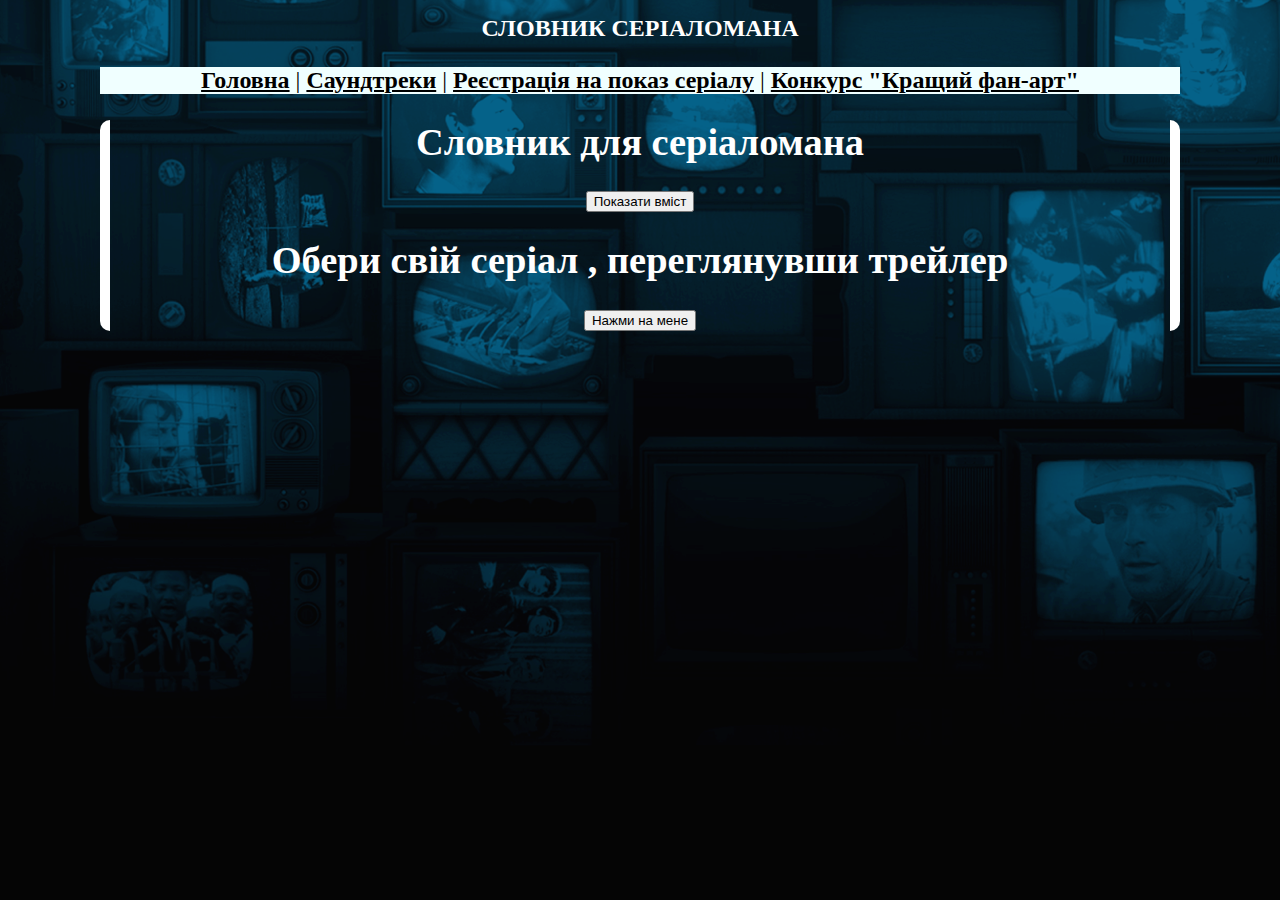
<file: ajax.html>
<!DOCTYPE html>
<html lang="en">
<head>
    <meta charset="UTF-8">
    <title>СЛОВНИК</title>
    <link href="styles/ajax.css" rel="stylesheet" type="text/css">
    <script src="script/ajax.js"></script>

</head>
<body>
    <header>СЛОВНИК СЕРІАЛОМАНА</header>
    <nav>
        <a href="index.html">Головна</a> |  <a href="soundtrack.html">Саундтреки</a> | <a href="registration.html">Реєстрація на показ серіалу</a>  | <a  href="pic.html">Конкурс "Кращий фан-арт"</a>
    </nav>
    <main>
    <section>
        <h1>Словник для серіаломана</h1>
        <button id="json">Показати вміст</button>
        <table id="json1"></table>
        <h1>Обери свій серіал , переглянувши трейлер</h1>
        <button id="xml">Нажми на мене</button>
        <div>
        <table id="xmlTable"></table>
        </div>
    </section>
    </main>

</body>
</html>
</file>
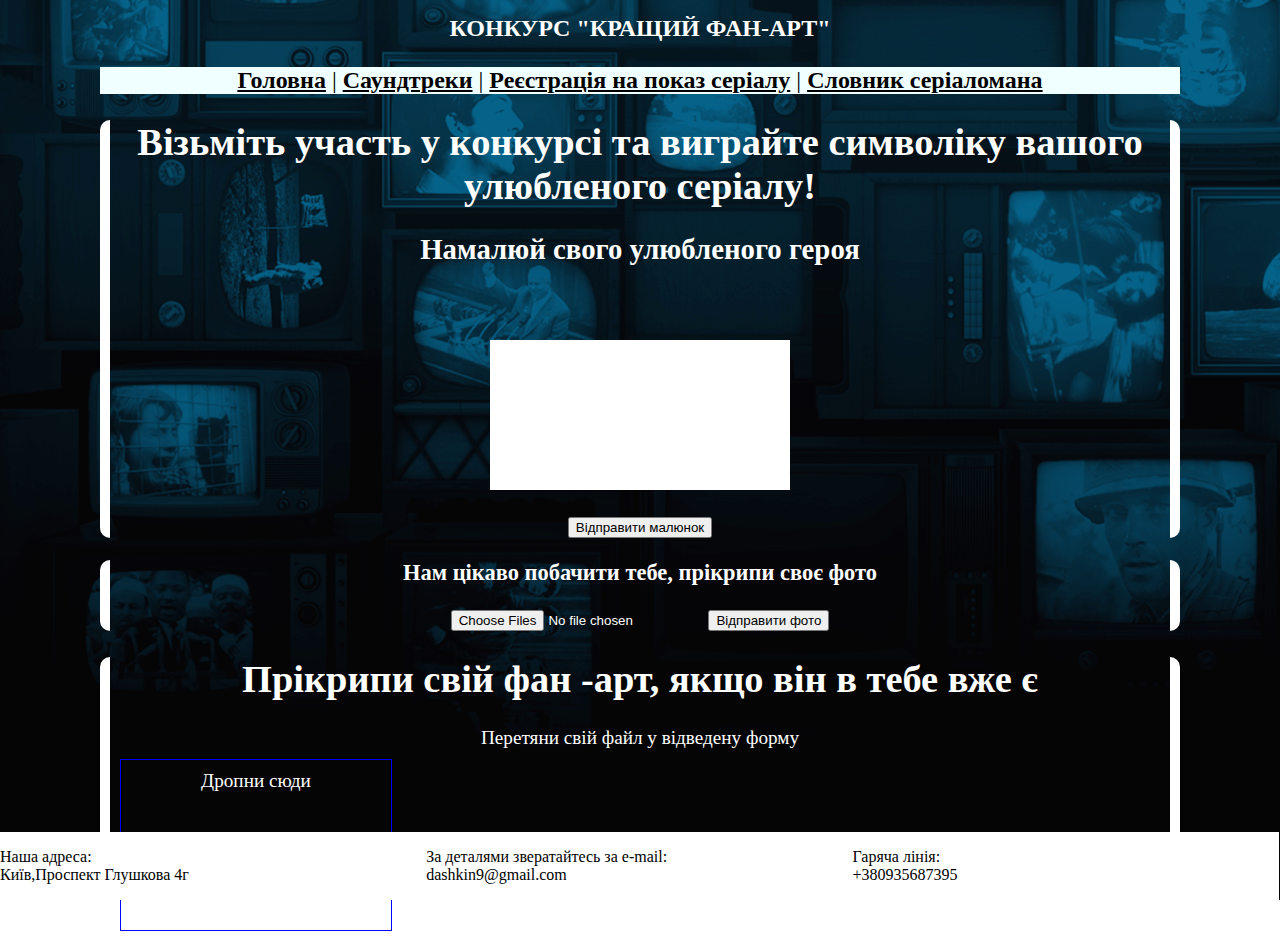
<file: pic.html>
<!DOCTYPE html>
<html lang="uk">
<head>
    <meta charset="UTF-8">
    <title>Конкурс "Кращий фан-арт"</title>
    <link href="styles/pic.css" rel="stylesheet" type="text/css">
    <script src="script/canvas.js"></script>
    <script src="script/pic.js"></script>
    <script src="script/dragndrop.js"></script>
</head>
<body>
<div class="wreaper">
<header>КОНКУРС "КРАЩИЙ ФАН-АРТ"</header>
<nav>
    <a href="index.html">Головна</a> |  <a href="soundtrack.html">Саундтреки</a> | <a href="registration.html">Реєстрація на показ серіалу</a>  | <a  href="ajax.html">Словник серіаломана</a>
</nav>
<main>
        <section>
            <h1>Візьміть участь у конкурсі та виграйте символіку вашого улюбленого серіалу! </h1>
            <h2>Намалюй свого улюбленого героя</h2>
            <canvas id="canva"></canvas>
            <p><button id="subm">Відправити малюнок</button></p>
        </section>
         <section>
                 <h3>Нам цікаво побачити тебе, прікрипи своє фото</h3>
                 <input type="file" id="pic" accept="image/*" multiple>
                 <button id="submit">Відправити фото</button>
                 <ol></ol>
         </section>
         <section>
             <h1 >Прікрипи свій фан -арт, якщо він в тебе вже є</h1>
             <div id="status">Перетяни свій файл у відведену форму</div>
             <div id="drop">Дропни сюди</div>
             <div id="list"></div>
         </section>

</main>
<footer id="contact">
    <div class="left"><p>Наша адреса:<br>Київ,Проспект Глушкова 4г</p></div>
    <div class="center"><p>За деталями звератайтесь за e-mail:<br>dashkin9@gmail.com</p></div>
    <div class="right"><p>Гаряча лінія:<br>+380935687395</p></div>
</footer>
</div>
</body>
</html>
</file>
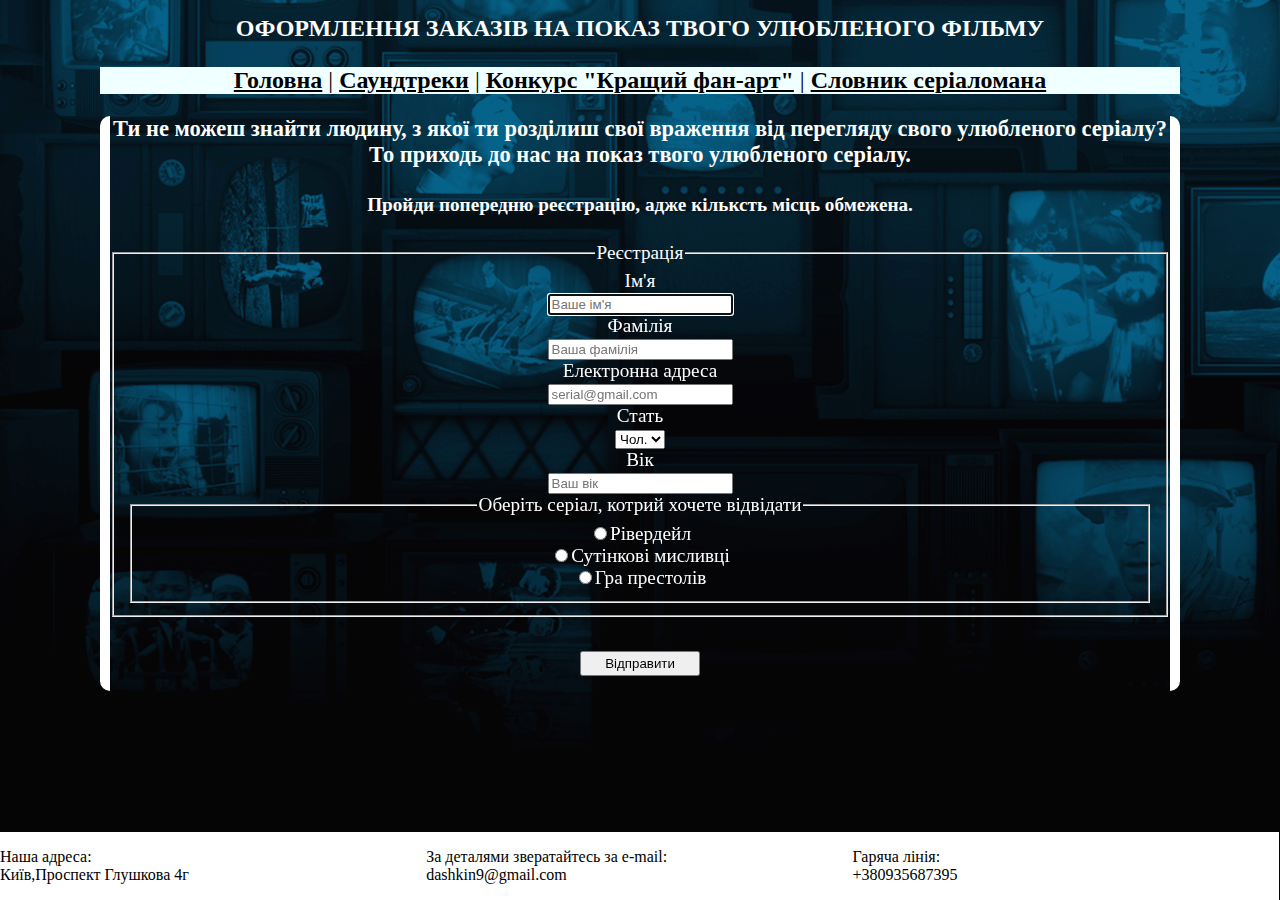
<file: registration.html>
<!DOCTYPE html>
<html lang="uk">
<head>
    <meta charset="UTF-8">
    <title>СЕРІАЛИ</title>
    <link href="styles/form.css" rel="stylesheet" type="text/css">
</head>
<body>
    <article>
        <header> ОФОРМЛЕННЯ ЗАКАЗІВ НА ПОКАЗ ТВОГО УЛЮБЛЕНОГО ФІЛЬМУ</header>
        <nav>
            <a href="index.html">Головна</a> | <a href="soundtrack.html">Саундтреки</a> | <a  href="pic.html">Конкурс "Кращий фан-арт"</a> | <a  href="ajax.html">Словник серіаломана</a>

        </nav>
        <main>
            <section>
                <h3>Ти не можеш знайти людину, з якої ти розділиш свої враження від перегляду свого улюбленого серіалу?
                    То приходь до нас на показ твого улюбленого серіалу.</h3>
                <h4>Пройди попередню реєстрацію, адже кільксть  місць обмежена.</h4>
                <div id = "User">
                    <form id="registration" action="index.html">
                        <div>
                            <fieldset>
                                <legend>Реєстрація</legend>
                                <div><label for="name">Ім'я</label></div>
                                <div><input class="required" name="name" id="name" type="text" placeholder="Ваше ім'я" autofocus="" required="" tabindex="1" title="Введіть слово, яке надруковане у паспорті біля поля 'Ім'я' " ></div>
                                <div><label for="surname">Фамілія</label></div>
                                <div><input name="surname" id="surname" type="text" placeholder="Ваша фамілія"  required="" tabindex="2" title="Введіть слово, яке надруковане у паспорті біля поля 'Фамілія'" ></div>
                                <div><label for="e-mail">Електронна адреса</label> </div>
                                <div><input name="e-mail" id="e-mail" type="email" placeholder="serial@gmail.com"  required="" tabindex="3" title="Введіть вашу поштову скриньку" pattern="^[-a-z0-9!#$%&'*+/=?^_`{|}~]+(?:\.[-a-z0-9!#$%&'*+/=?^_`{|}~]+)*@(?:[a-z0-9]([-a-z0-9]{0,61}[a-z0-9])?\.)*(?:aero|arpa|asia|biz|cat|com|coop|edu|gov|info|int|jobs|mil|mobi|museum|name|net|org|pro|tel|travel|[a-z][a-z])$"></div>
                                <div><label for="gender">Стать</label></div>
                                <div><select name="gender" id="gender" tabindex="4" title="Виберіть вашу стать, опираючись на зовнішні признаки"><option value="male">Чол.</option><option value="female">Жін.</option></select></div>
                               <div><label for="age">Вік</label></div>
                             <div><input name="age" id="age" type="number" placeholder="Ваш вік" tabindex="5" data-regexp="[0-9]" required="" title="Введіть число, рівне повній кількості років, що пройшли з моменту Вашого народження до цієї хвилини"></div>
                                <fieldset>
                                    <legend>Оберіть серіал, котрий хочете відвідати</legend>
                                    <input type="radio"  id="riv" name="serial">Рівердейл<br>
                                    <input type="radio"  id="shad" name="serial">Сутінкові мисливці<br>
                                    <input type="radio"  id="got" name="serial">Гра престолів<br>
                                </fieldset>
                        </fieldset>
                        </div>
                        <p><button class="submit" type="submit" title="Submit the form">Відправити</button></p>
                    </form>

                </div>
            </section>
        </main>

        <footer id="contact">
            <div class="left"><p>Наша адреса:<br>Київ,Проспект Глушкова 4г</p></div>
            <div class="center"><p>За деталями звератайтесь за e-mail:<br>dashkin9@gmail.com</p></div>
            <div class="right"><p>Гаряча лінія:<br>+380935687395</p></div>
        </footer>
    </article>
</body>
</html>
</file>
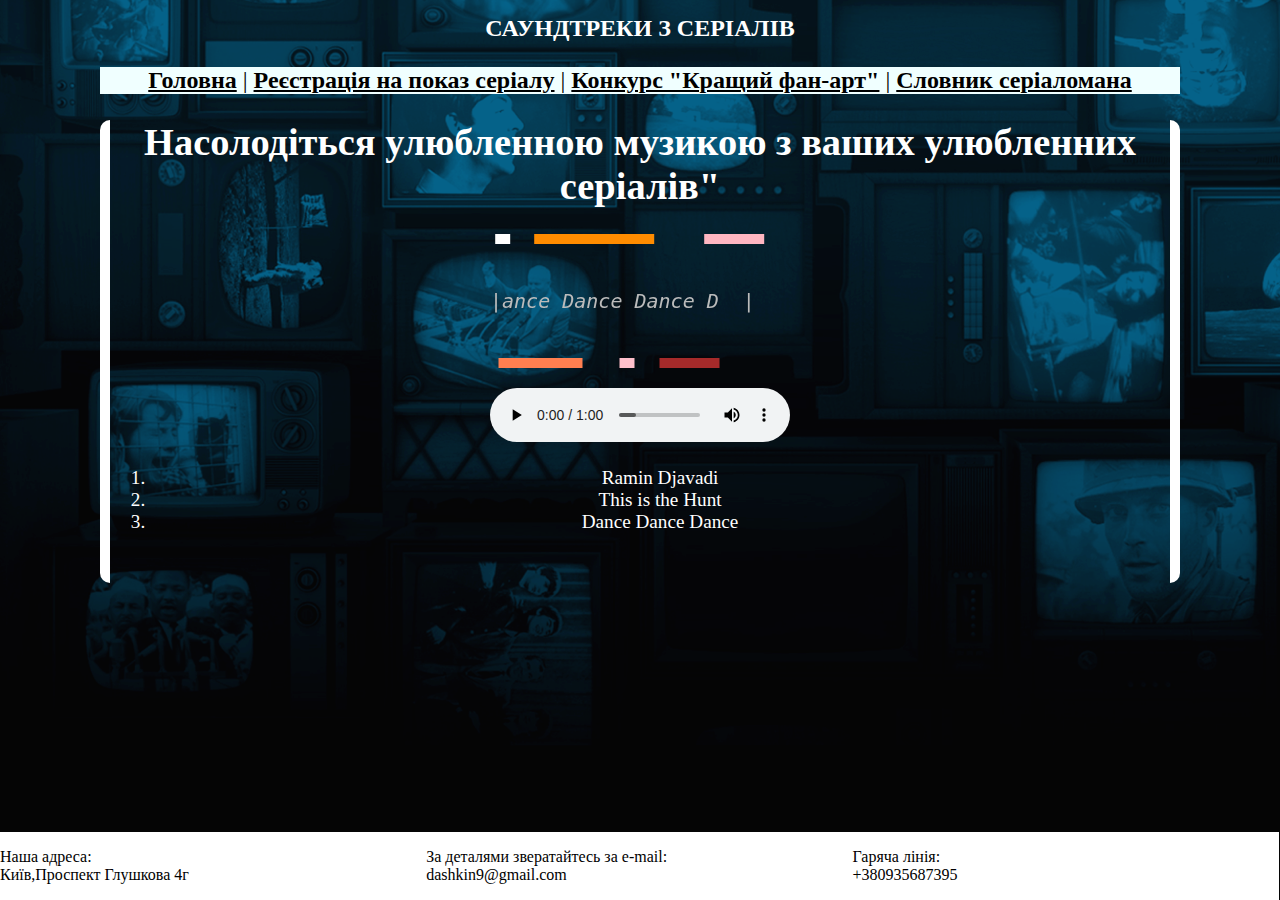
<file: soundtrack.html>
<!DOCTYPE html>
<html lang="uk">
<head>
    <meta charset="UTF-8">
    <title>САУНДТРЕКИ</title>
    <link href="styles/music.css" rel="stylesheet" type="text/css">
    <script src="script/music.js"></script>

</head>
<body>
<header>САУНДТРЕКИ З СЕРІАЛІВ</header>
    <nav>
        <a href="index.html">Головна</a> | <a href="registration.html">Реєстрація на показ серіалу</a> | <a  href="pic.html">Конкурс "Кращий фан-арт"</a> | <a  href="ajax.html">Словник серіаломана</a>
    </nav>
    <main id="music_main">
        <section>
        <h1>Насолодіться улюбленною музикою з ваших улюбленних серіалів"</h1>
        <div id="player">
            <canvas id="track"></canvas><br>
            <audio id="mus" controls>
                <source src="music/Dance%20Dance%20Dance.mp3">
            </audio>
        </div>
            <ol class="music_list">
                <li>Ramin Djavadi</li>
                <li>This is the Hunt</li>
                <li>Dance Dance Dance</li>
            </ol>
        </section>
    </main>
    <footer id="contact">
        <div class="left"><p>Наша адреса:<br>Київ,Проспект Глушкова 4г</p></div>
        <div class="center"><p>За деталями звератайтесь за e-mail:<br>dashkin9@gmail.com</p></div>
        <div class="right"><p>Гаряча лінія:<br>+380935687395</p></div>
    </footer>
</body>
</html>
</file>
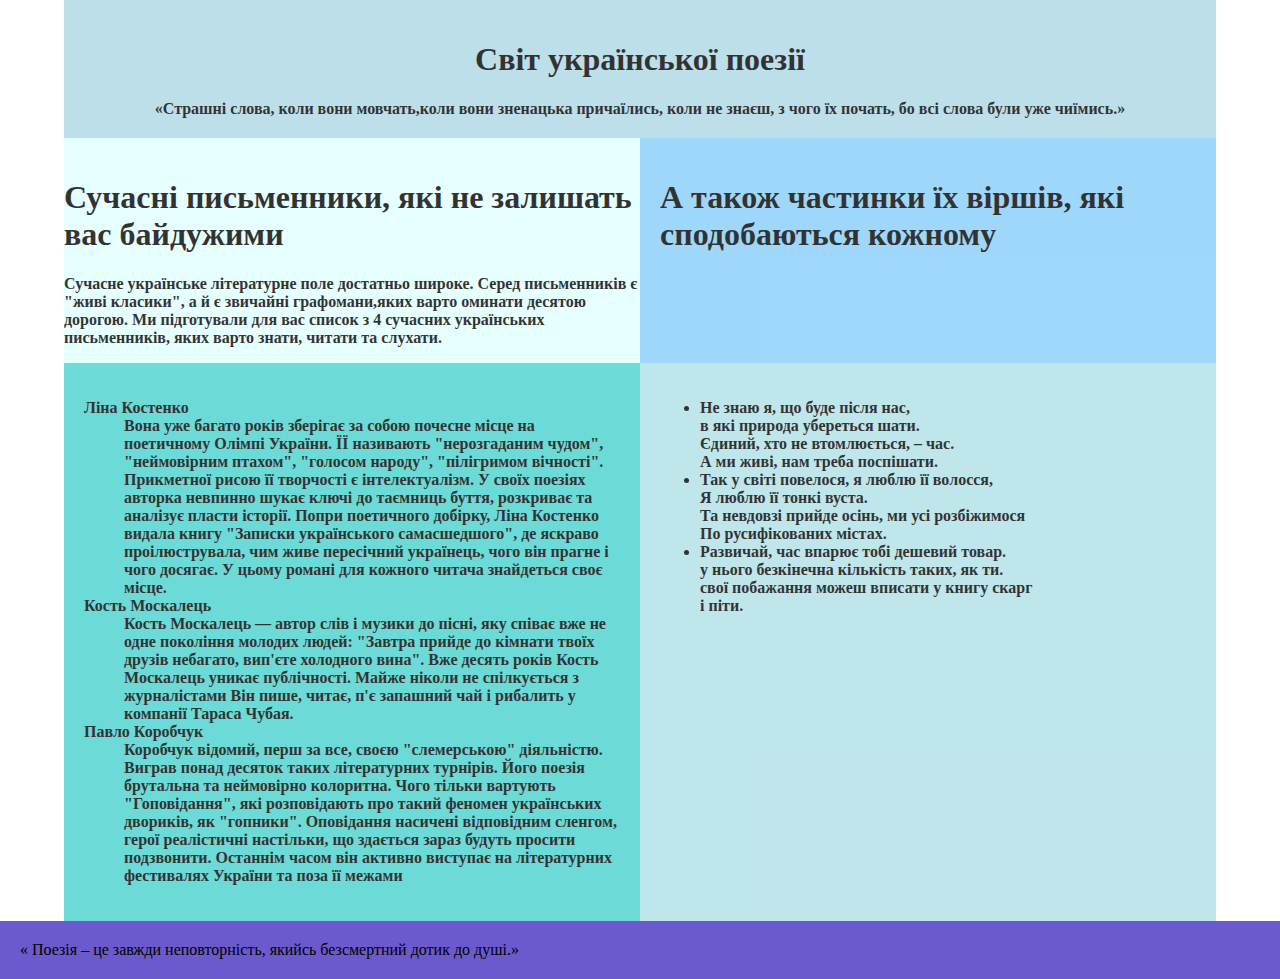
<file: web1.html>
<!DOCTYPE html>
<html lang="uk">
<head>
    <meta charset="UTF-8">
    <link href='web1.css' rel='stylesheet' type='text/css'>
    <title>Поезія</title>
</head>
<body>
   <div class="main1">
    <div class="main">
        <div class="block2"></div>
        <div class="central">
    <div class="table">
   <div class="cell block1">
       <h1>Світ української поезії</h1>
     <q>Страшні слова, коли вони мовчать,коли вони зненацька причаїлись, коли не знаєш, з чого їх почать,
         бо всі слова були уже чиїмись.</q>
   </div>
    </div>
    <div class = "table">
        <div class="row">
   <div class="cell block4">
       <h1>Сучасні письменники, які не залишать вас байдужими</h1>
       <p><strong>Сучасне українське літературне поле достатньо широке.
           Серед письменників є "живі класики", а й є звичайні графомани,яких варто оминати десятою дорогою.
           Ми підготували для вас список з 4 сучасних українських письменників, яких варто знати, читати та слухати.
       </strong></p>
   </div>
    <div class="cell block5">
        <h1>А також частинки  їх віршів, які сподобаються кожному</h1>
    </div>
        </div>
    </div>
    <div class="table">
        <div class="row">
   <div class="cell block6">
       <dl>
           <dt><strong>Ліна Костенко</strong></dt>
           <dd>Вона уже багато років зберігає за собою почесне місце на поетичному Олімпі України.
               ЇЇ називають "нерозгаданим чудом", "неймовірним птахом", "голосом народу", "пілігримом вічності".
               Прикметної рисою її творчості є інтелектуалізм.
               У своїх поезіях авторка невпинно шукає ключі до таємниць буття, розкриває та аналізує пласти історії.
               Попри поетичного добірку, Ліна Костенко видала книгу "Записки українського самасшедшого", де яскраво проілюструвала, чим живе пересічний українець, чого він прагне і чого досягає.
               У цьому романі для кожного читача знайдеться своє місце.
           </dd>
           <dt><strong>Кость Москалець</strong></dt>
           <dd>Кость Москалець — автор слів і музики до пісні, яку співає вже не одне покоління молодих людей: "Завтра прийде до кімнати твоїх друзів небагато, вип'єте холодного вина".
               Вже десять років Кость Москалець уникає публічності.
               Майже ніколи не спілкується з журналістами Він пише, читає, п'є запашний чай і рибалить у компанії Тараса Чубая.
           </dd>
           <dt><strong>Павло Коробчук</strong></dt>
           <dd>
               Коробчук відомий, перш за все, своєю "слемерською" діяльністю. Виграв понад десяток таких літературних турнірів.
               Його поезія брутальна та неймовірно колоритна.
               Чого тільки вартують "Гоповідання", які розповідають про такий феномен українських двориків, як "гопники".
               Оповідання насичені відповідним сленгом, герої реалістичні настільки, що здається зараз будуть просити подзвонити.
               Останнім часом він активно виступає на літературних фестивалях України та поза її межами
           </dd>
       </dl>
   </div>
   <div class ="cell block7">
       <ul>
           <li>Не знаю я, що буде після нас,<br>
               в які природа убереться шати.<br>
               Єдиний, хто не втомлюється, – час.<br>
               А ми живі, нам треба поспішати.<br>
           </li>
           <li>
               Так у світі повелося, я люблю її волосся,<br>
               Я люблю її тонкі вуста.<br>
               Та невдовзі прийде осінь, ми усі розбіжимося<br>
               По русифікованих містах.<br>
           </li>
           <li>
               Pазвичай, час впарює тобі дешевий товар.<br>
               у нього безкінечна кількість таких, як ти.<br>
               свої побажання можеш вписати у книгу скарг<br>
               і піти.<br>
           </li>
       </ul>
   </div>
        </div>
    </div>
    </div>

        <div class="cell block3"></div>
    </div>
       <div class="cell block8">
           <q> Поезія – це завжди неповторність, якийсь безсмертний дотик до душі.</q>
       </div>
   </div>
</body>
</html>
</file>
<file: style/animation.css>
button {
    height: 50px;
    width: 100px;
    margin: 15px 100px;
}

body {
    background-image: url(../images/main.png);
    background-color: blueviolet;
    background-repeat: no-repeat;
    background-attachment: fixed;
    background-position: top right;
}


.face {
    width: 700px;
    height: 700px;
    white-space: nowrap;
    float: left;
}

.left {
    margin: 30px 50px 30px 12px;
}

.right {
    margin: 30px 12px 30px 0px;
}

.left, .right {
    display: inline-block;
    float: left;
    width: 276px;
    height: 408px;
    position: relative;
}

.pupil {
    position: absolute;
    left: 175px;
    top: 170px;
}

.teeth {
    position: relative;
    left: 100px;
    clear: left;
}

.ufo {
    position: relative;
    margin-right: 0;
    width: 320px;
}

body {
    overflow-x: hidden;
    width: 100%;
}

.alien {
    height: 100px;
    position: relative;
}

.line {
    width: 100%;
    height: 20px;
    background-color: lightpink;
    clear: both;
}

.face_text, p {
    display: block;
    white-space: normal;
    padding: 25px;
    font-style: italic;
    font-size: 15pt;
}

h1, button {
    display: block;
    float: left;
}
</file>
<file: Lab3/styles/style.css>
body
{
   width: 100%;
    margin: 0;
    background: url("../Images/wallpaper.png") fixed no-repeat ;
    background-size: cover;
    display: block;

}
article
{
  position: relative;
}
section
{
    position: relative;
     float: right;
    display: block;
    color: white;
    font-style: normal;
    font-size: larger;
    border-radius: 10px;
    margin-left: 260px;
    text-align: center;
    margin-right: 100px;
    border-left-width: 10px;
    border-top-style: solid;
    border-right-style: solid;
    border-bottom-style: solid;
    border-left-style: solid;
    border-right-width: 10px;
    border-top-width: 0px;
    border-bottom-width: 0px;


}

.small_pic
{
   display: block;
    padding: 5px;
    float: left;
    margin: 0;

}
.small_pic li
{
   list-style-type: none;
    display: block;
    width: 100px;
    height: 60px;
    border: solid 1px white;
    margin: 2px;
}
.small_pic img
{
    width: 100px;
    height: 60px;
}
.wreaper_pic
{
  color: white;
    text-align:center ;
}
#picture
{
    width: 600px;
    height: 337px;
}
#picture_info
{
    clear: both;
    font-style: italic;
}
header {
    font-family: "MS Serif", "New York", serif;
    font-size: 24px;
    font-weight: 800;
    border-top-width: 0px;
    border-right-width: 6px;
    border-bottom-width: 0px;
    border-left-width: 6px;
    text-align: center;
    margin-top: 15px;
    margin-bottom: 25px;
    color: white;
}

nav {
    margin-left: 100px;
    margin-right: 100px;
    background-color: azure;
    font-style: normal;
    font-size: x-large;
    text-align: center;
}
nav a
{
    font-weight: bold;
    color: black;
}
nav a:hover {color: blue;}

aside
{
    position: fixed;
    display: block;
    float:left;
    width: 240px;
    border-radius: 5px;
    background: rgba(255,255,255,0.1);
    margin-top: 10px;
    margin-left: 10px;
    padding: 0;
    margin-right: auto;
    margin-bottom: 0;


}
aside a
{
color: white;

}
aside p {
    margin-top: 30px;
    margin-right: 4px;
    margin-bottom: 30px;
    margin-left: 4px;
}
footer {
    clear: both;
    border-top-width: 3px;
    border-right-width: 0;
    border-bottom-width: 0;
    border-left-width: 0;
    border-top-style: solid;
    border-top-color: #000;
    width:100%;
    margin-top:-80px;
}
footer div {
    clear: none;
    width: 33.3%;
    float: left;
    background-color: white;
}
</file>
<file: styles/ajax.css>
body
{
    width: 100%;
    margin: 0;
    background: url("../Images/wallpaper.png") fixed no-repeat ;
    background-size: cover;
    display: block;

}
header {
    font-family: "MS Serif", "New York", serif;
    font-size: 24px;
    font-weight: 800;
    border-top-width: 0px;
    border-right-width: 6px;
    border-bottom-width: 0px;
    border-left-width: 6px;
    text-align: center;
    margin-top: 15px;
    margin-bottom: 25px;
    color: white;
}
section
{
    color: white;
    font-style: normal;
    font-size: larger;
    border-radius: 10px;
    margin-left: 100px;
    text-align: center;
    margin-right: 100px;
    border-left-width: 10px;
    border-top-style: solid;
    border-right-style: solid;
    border-bottom-style: solid;
    border-left-style: solid;
    border-right-width: 10px;
    border-top-width: 0px;
    border-bottom-width: 0px;

}
nav {
    margin-left: 100px;
    margin-right: 100px;
    background-color: azure;
    font-style: normal;
    font-size: x-large;
    text-align: center;
}
nav a
{
    font-weight: bold;
    color: black;
}
nav a:hover {color: blue;}
footer {
    position:fixed;
    left: 0;
    bottom:0;
    width:100%;
}

footer div {
    clear: none;
    width: 33.3%;
    float: left;
    background-color: white;
}
table td, th ,tr
{
   border: white;
    border-right: 2px;
    border-top: 2px;
    border-style: solid;
    text-align: center;
}
</file>
<file: styles/pic.css>
body
{
    width: 100%;
    margin: 0;
    background: url("../Images/wallpaper.png") fixed no-repeat ;
    background-size: cover;
    display: block;

}
header {
    font-family: "MS Serif", "New York", serif;
    font-size: 24px;
    font-weight: 800;
    border-top-width: 0px;
    border-right-width: 6px;
    border-bottom-width: 0px;
    border-left-width: 6px;
    text-align: center;
    margin-top: 15px;
    margin-bottom: 25px;
    color: white;
}
section
{
    color: white;
    font-style: normal;
    font-size: larger;
    border-radius: 10px;
    margin-left: 100px;
    text-align: center;
    margin-right: 100px;
    border-left-width: 10px;
    border-top-style: solid;
    border-right-style: solid;
    border-bottom-style: solid;
    border-left-style: solid;
    border-right-width: 10px;
    border-top-width: 0px;
    border-bottom-width: 0px;

}
nav {
    margin-left: 100px;
    margin-right: 100px;
    background-color: azure;
    font-style: normal;
    font-size: x-large;
    text-align: center;
}
nav a
{
    font-weight: bold;
    color: black;
}
nav a:hover {color: blue;}
footer {
    position:fixed;
    left: 0;
    bottom:0;
    width:100%;
}

footer div {
    clear: none;
    width: 33.3%;
    float: left;
    background-color: white;
}

canvas
{
    margin-top: 50px;
background-color: white;
}

#drop {
    min-height: 150px;
    width: 250px;
    border: 1px solid blue;
    margin: 10px;
    padding: 10px;
}
</file>
<file: styles/form.css>
body
{
    width: 100%;
    margin: 0;
    background: url("../Images/wallpaper.png") fixed no-repeat ;
    background-size: cover;
    display: block;

}
header {
    font-family: "MS Serif", "New York", serif;
    font-size: 24px;
    font-weight: 800;
    border-top-width: 0px;
    border-right-width: 6px;
    border-bottom-width: 0px;
    border-left-width: 6px;
    text-align: center;
    margin-top: 15px;
    margin-bottom: 25px;
    color: white;
}
section
{
    color: white;
    font-style: normal;
    font-size: larger;
    border-radius: 10px;
    margin-left: 100px;
    text-align: center;
    margin-right: 100px;
    border-left-width: 10px;
    border-top-style: solid;
    border-right-style: solid;
    border-bottom-style: solid;
    border-left-style: solid;
    border-right-width: 10px;
    border-top-width: 0px;
    border-bottom-width: 0px;

}
nav {
    margin-left: 100px;
    margin-right: 100px;
    background-color: azure;
    font-style: normal;
    font-size: x-large;
    text-align: center;
}
nav a
{
    font-weight: bold;
    color: black;
}
nav a:hover {color: blue;}
footer {
position:fixed;
    left: 0;
    bottom:0;
    width:100%;


}

footer div {
    clear: none;
    width: 33.3%;
    float: left;
    background-color: white;
}
.submit {
    margin: 15px 0px;
    width: 120px;
    height: 25px;
}
</file>
<file: styles/music.css>
body
{
    width: 100%;
    margin: 0;
    background: url("../Images/wallpaper.png") fixed no-repeat ;
    background-size: cover;
    display: block;

}
header {
    font-family: "MS Serif", "New York", serif;
    font-size: 24px;
    font-weight: 800;
    border-top-width: 0px;
    border-right-width: 6px;
    border-bottom-width: 0px;
    border-left-width: 6px;
    text-align: center;
    margin-top: 15px;
    margin-bottom: 25px;
    color: white;
}
section
{
    color: white;
    font-style: normal;
    font-size: larger;
    border-radius: 10px;
    margin-left: 100px;
    text-align: center;
    margin-right: 100px;
    border-left-width: 10px;
    border-top-style: solid;
    border-right-style: solid;
    border-bottom-style: solid;
    border-left-style: solid;
    border-right-width: 10px;
    border-top-width: 0px;
    border-bottom-width: 0px;

}
nav {
    margin-left: 100px;
    margin-right: 100px;
    background-color: azure;
    font-style: normal;
    font-size: x-large;
    text-align: center;
}
nav a
{
    font-weight: bold;
    color: black;
}
nav a:hover {color: blue;}
footer {
    position:fixed;
    left: 0;
    bottom:0;
    width:100%;
}

footer div {
    clear: none;
    width: 33.3%;
    float: left;
    background-color: white;
}
li:hover { cursor: pointer; background-color:gray;}

h5 {
    text-align: center;
    margin: 0;
}

#track { font-style: italic; color: gray;}

.music_list {padding-bottom: 50px;}

#music_main {
    min-width: 550px;
    width: 100%;
}


.music {min-width: 550px;}
</file>
<file: web1.css>
body
{
    margin: 0;
    width: 100%;

}
.main1
{
    display: flex;
    flex-direction: column;
    justify-content: space-between;
}
.main
{
    display: flex;
    flex-direction: row;
        justify-content:space-between;
}
.central
{
    width: 1153px;
    min-width: 1152px;
}
.table
{
    display: table;
    width:100% ;
    opacity: 0.8;
    font-weight: bold;
}
.row
{
    display: table-row;
    width: 100%;
}
.cell
{
    display: table-cell;
}
.block1
{
    background-color: 	#ADD8E6;
    width: 80%;
    text-align: center;
    padding: 20px;
}
.block2
{
    background-color: 	#FFFFFF;
    width: 20%;
}
.block3
{
    background-color: 	#FFFFFF;
    width: 20%;
}
.block4
{
    background-color: #E0FFFF;
    width: 40%;

}
.block5
{
    background-color: 	#87CEFA;
    width:40% ;
    text-align: left;
    padding: 20px;
}
.block6
{
    background-color: 	#48D1CC;
    width: 40%;
    text-align: left;
    padding: 20px;
}
.block7
{
    background-color: #B0E0E6;
    width: 40%;
    text-align: left;
    padding: 20px;
}
.block8
{
    background-color: 	#6A5ACD;
    width: auto;
    text-align: left;
    padding: 20px;
}

@media only screen and (max-width: 1152px) and (orientation: portrait) and (min-width: 950px)   {
    .table{
        flex-direction: column;
        display: flex;
    }.table.row{
         flex-direction: column;
         display: flex;
     }

    .block1, .block4, .block5, .block6, .block7{

        width: 98%;
        min-width: 400px;
        position: relative;
        padding: 2%;
    }
   .block2{
        width: 0%;
        min-width: 0px;
        display: none;
    }
    .block3{
        width: 0%;
        min-width: 0px;
        display: none;
    }
    .block8
    {
        width: 98%;
        min-width: 0px;
        display: none;
    }
    .cell{
        display: block;
    }
    .main{

        width: 100%;
    }
    .table, .row{
        display: block;
    }
    .central{
        width: 100%;
        min-width: 400px;
       position: relative;
    }
    .main1{
        width: 100%;
    }
}
</file>
